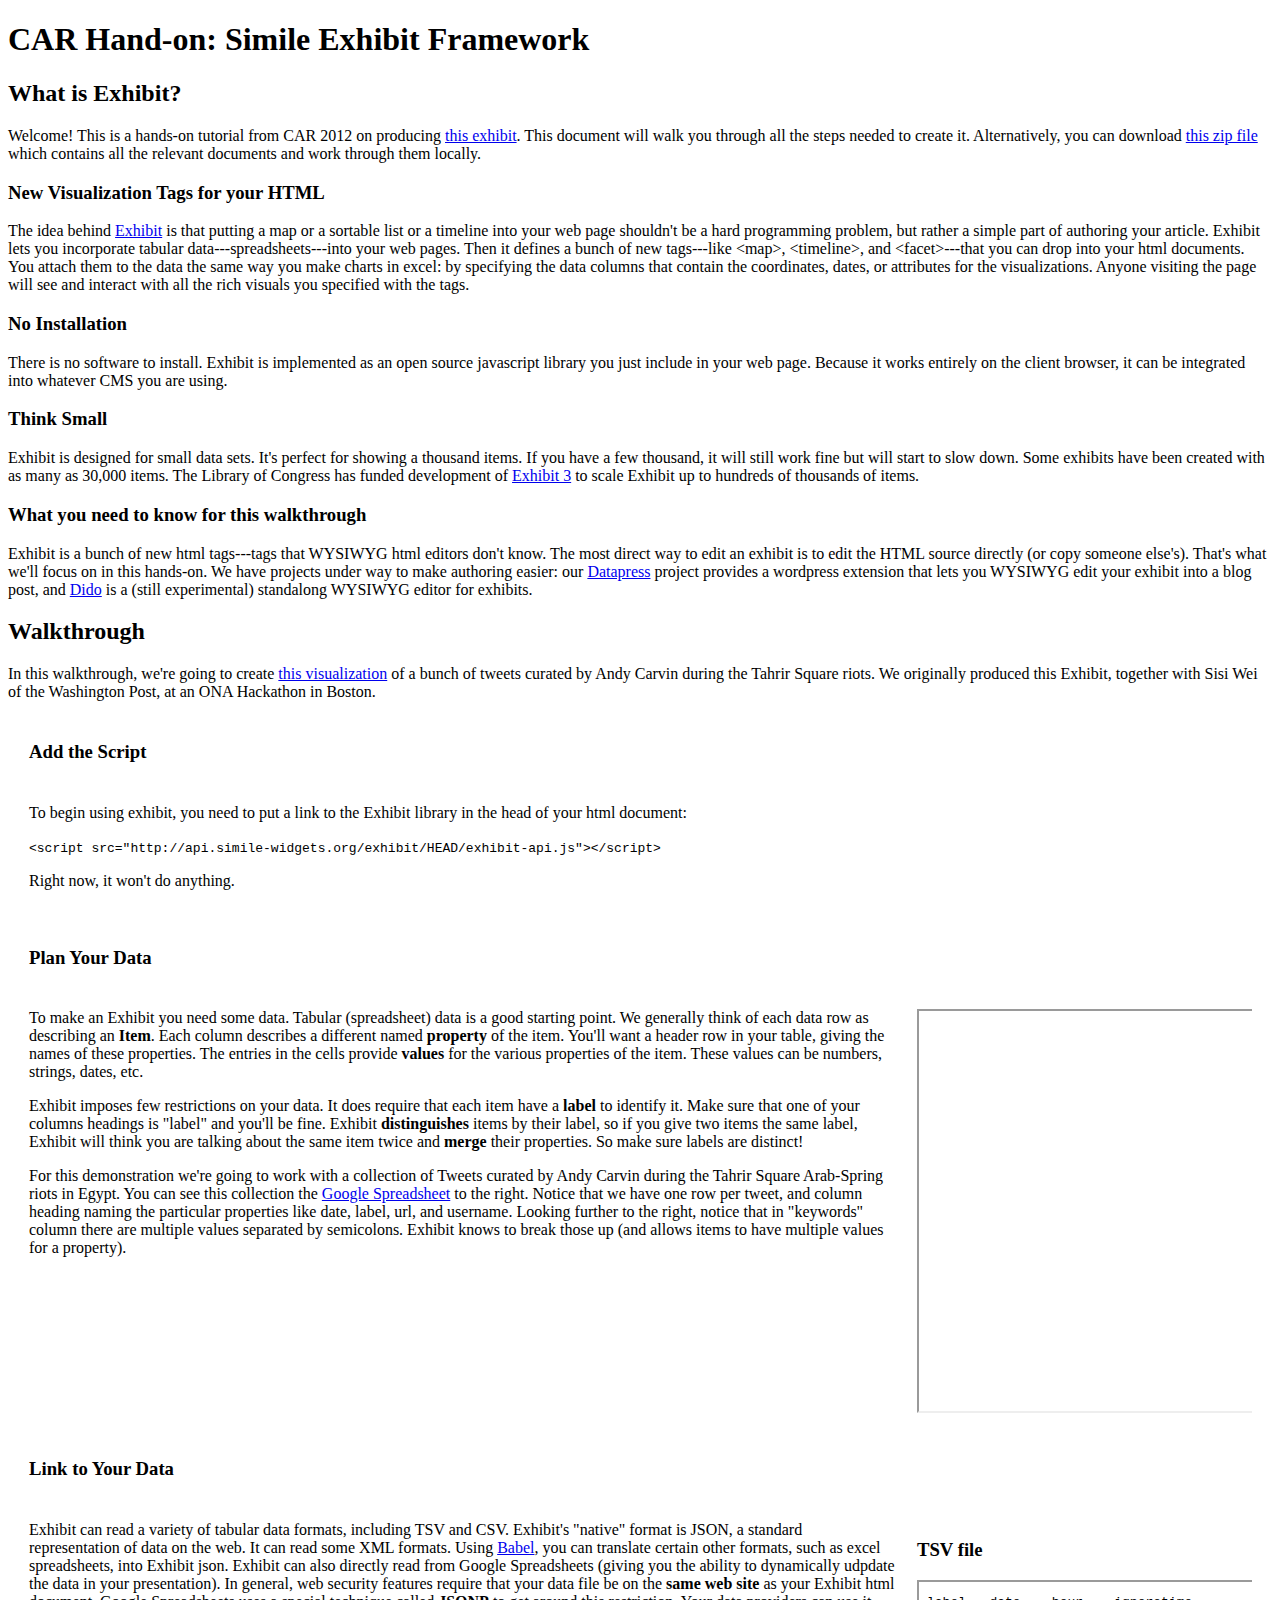
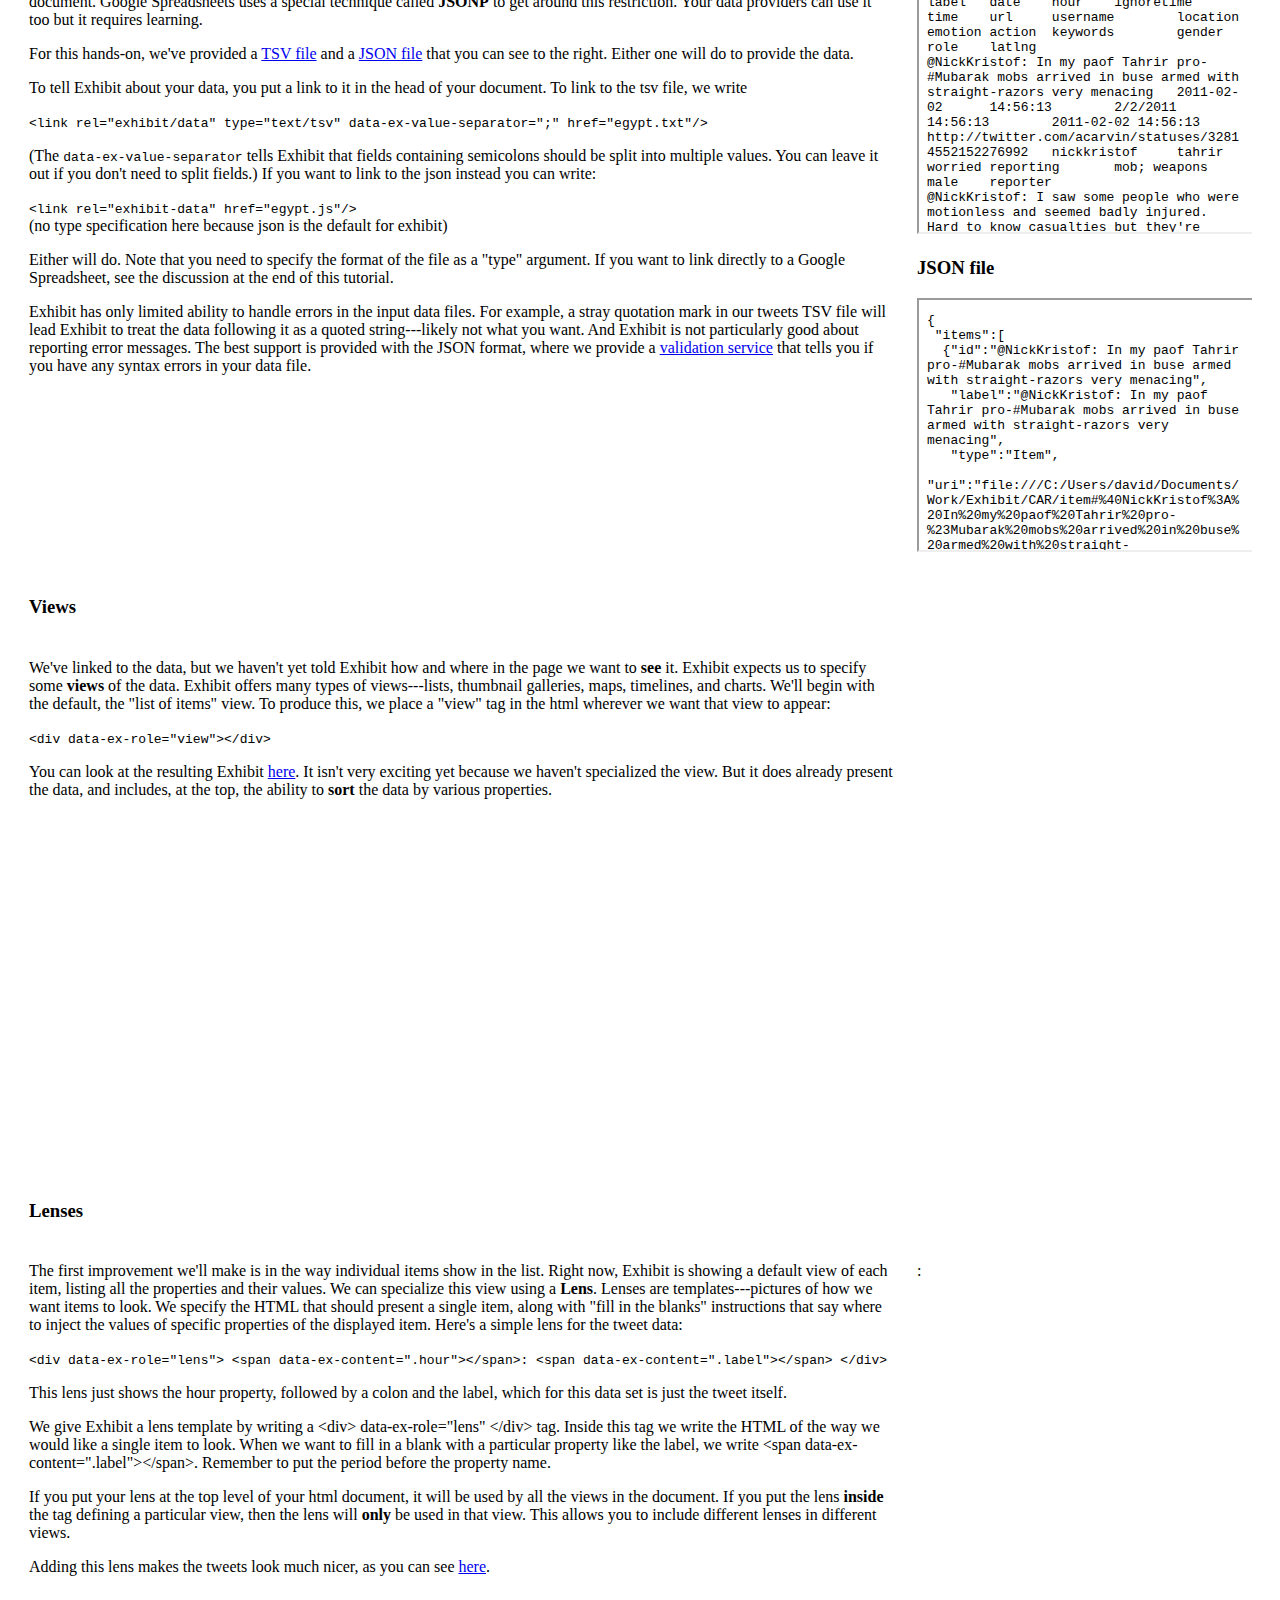
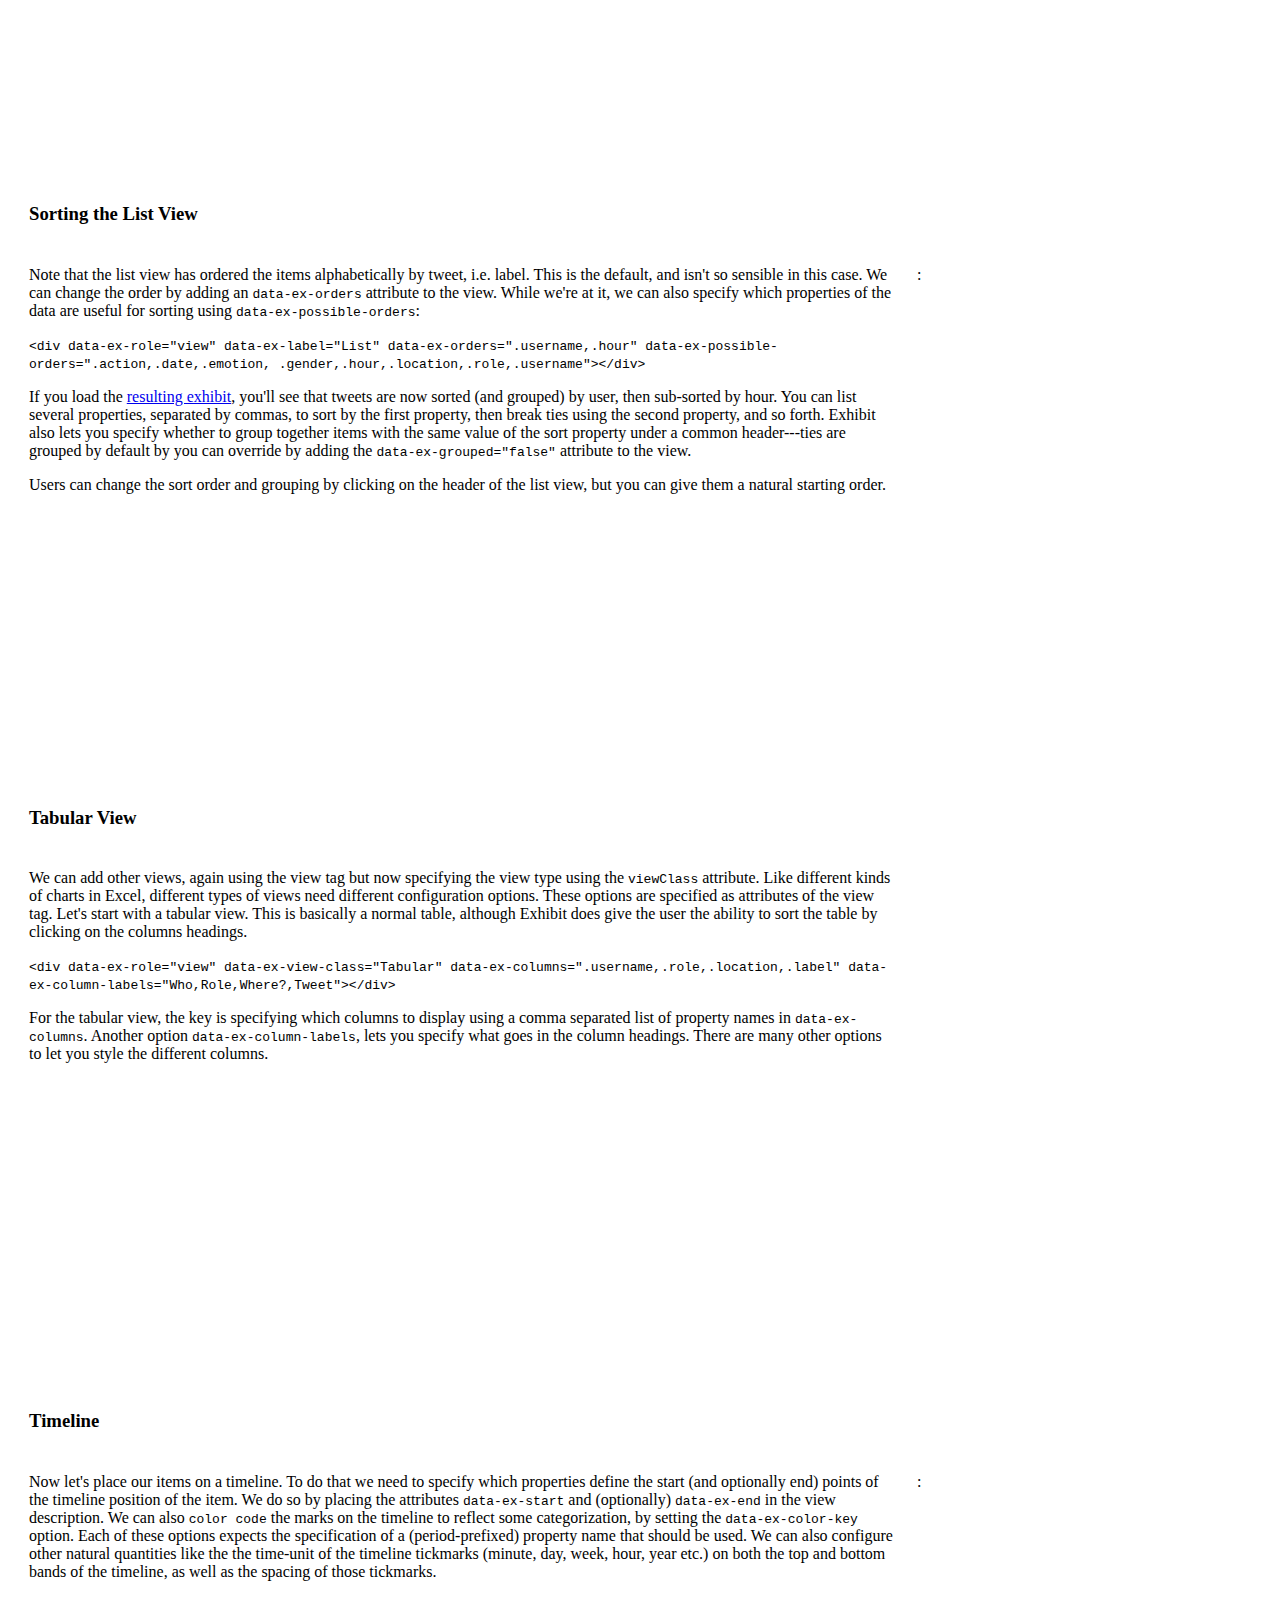
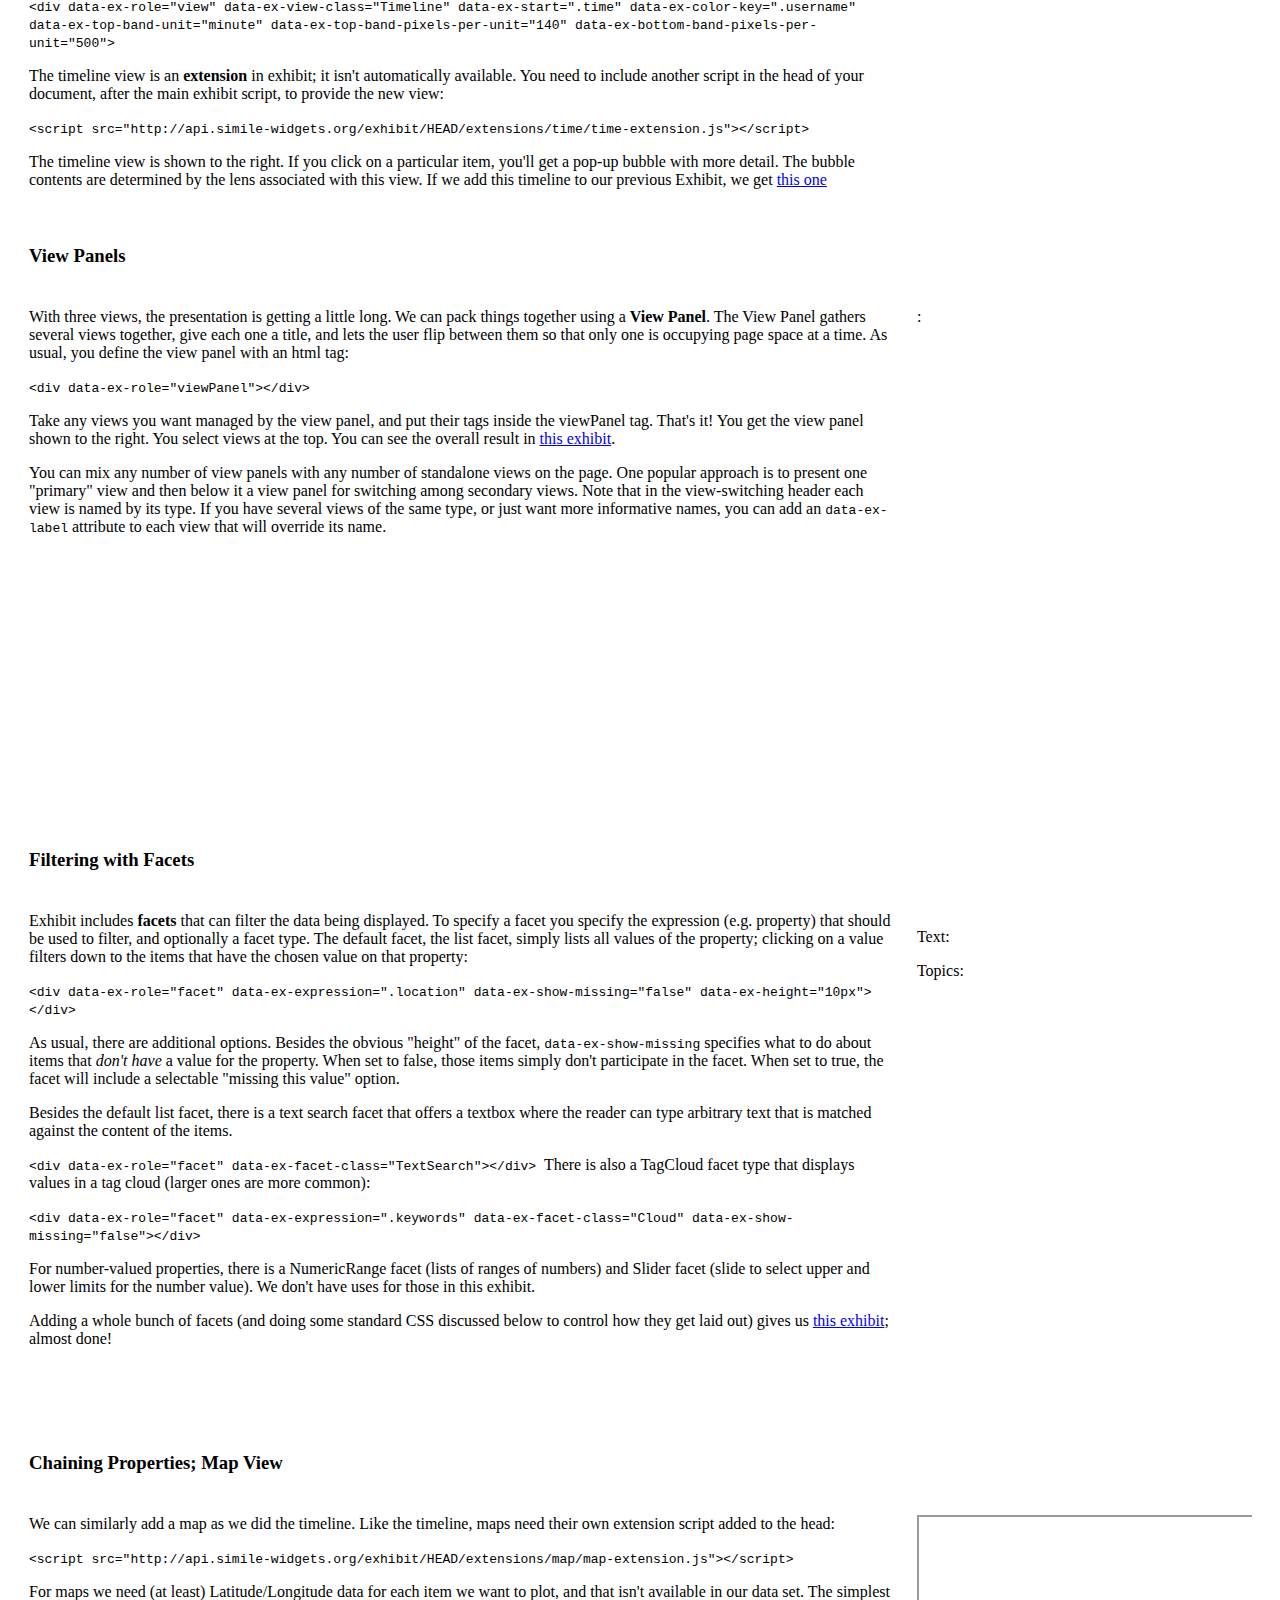
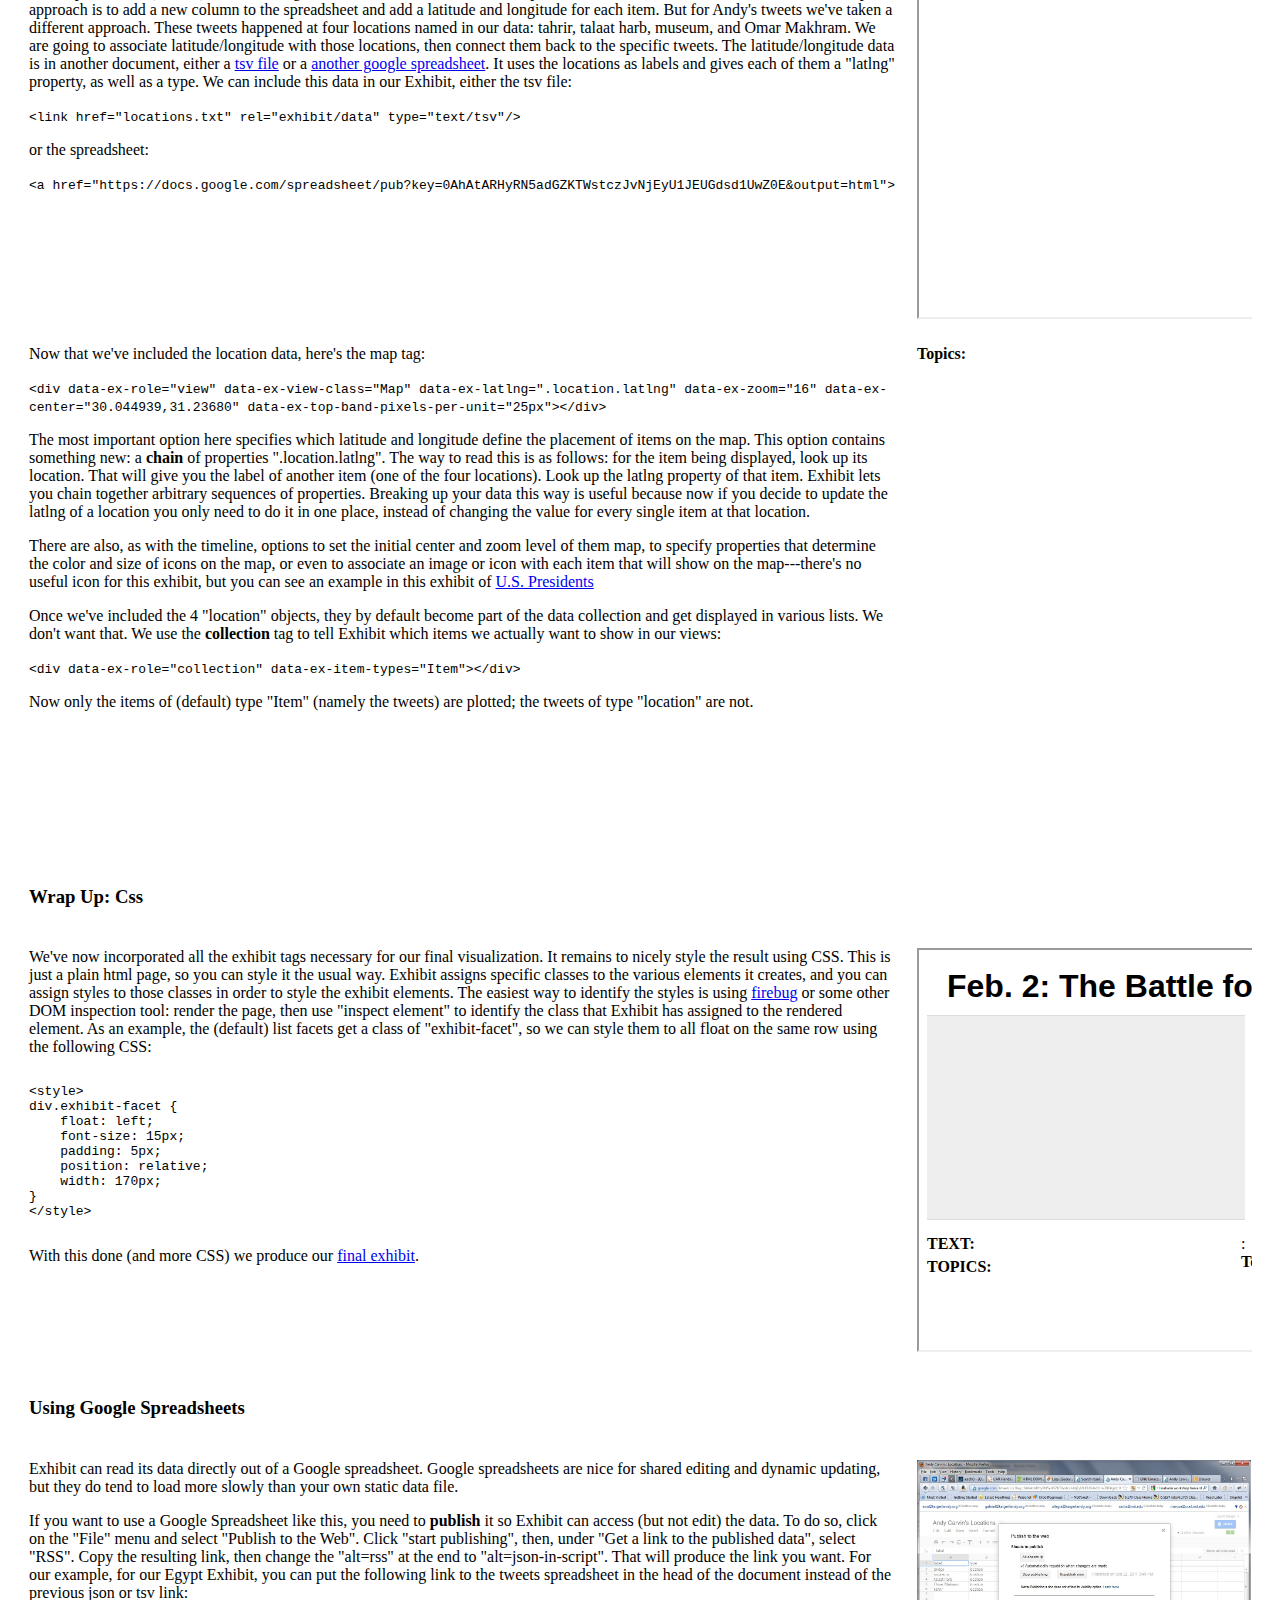
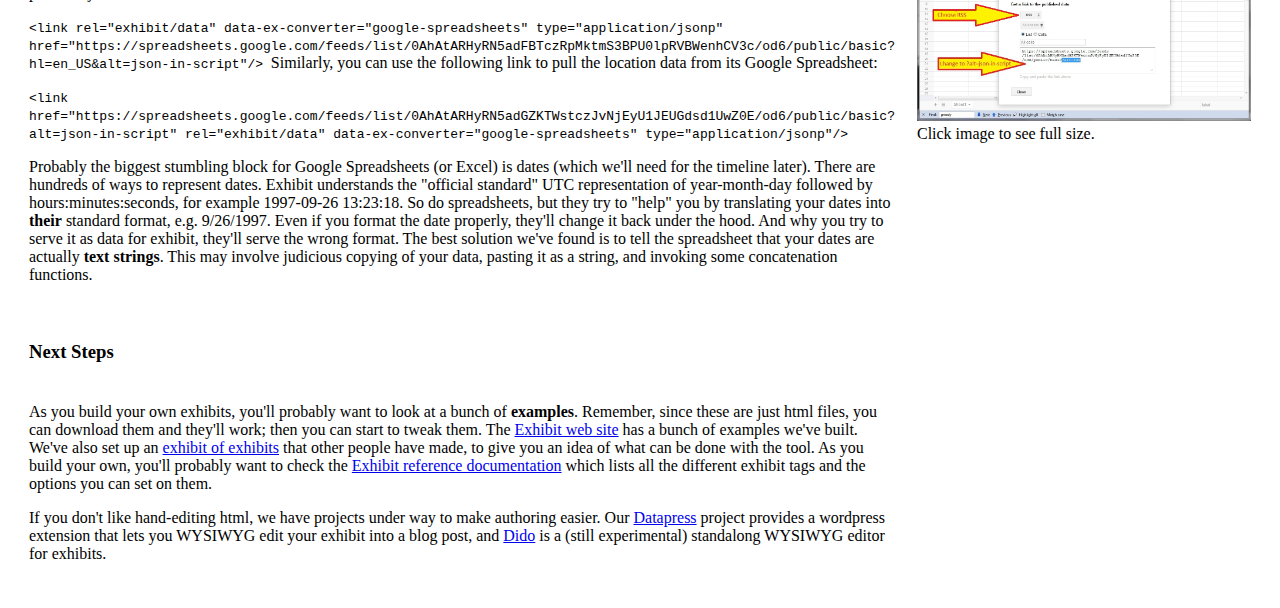
<file: index.html>
<!DOCTYPE html>
<html>
  <head>
    <title>CAR Hands-on: Simile Exhibit Framework</title>
    <meta http-equiv="content-type" content="text/html;charset=UTF-8" />
    <script src="http://api.simile-widgets.org/exhibit/HEAD/exhibit-api.js"></script>
    <link rel="exhibit-extension" href="http://api.simile-widgets.org/exhibit/HEAD/extensions/map/map-extension.js"/>
    <link rel="exhibit-extension" href="http://api.simile-widgets.org/exhibit/HEAD/extensions/time/time-extension.js"/>
    <style>
      table#main { 
      border-spacing: 20px;
      vertical-align: top;
      }
      td.example {
      vertical-align: top;
      overflow: auto;
      width: 75%;
      }
      td.narrative {
      vertical-align: top;
      }
      div.example {
      height: 500px;
      overflow: auto;
      }
      
    </style>

    <link href="egypt.txt" data-ex-value-separator=";" rel="exhibit-data" type="text/tsv"/>

    <link href="locations.txt" rel="exhibit-data" type="text/tsv"/>
  </head>
  <body>
    <H1>CAR Hand-on: Simile Exhibit Framework</H1>
    <h2>
      What is Exhibit?
    </h2>


Welcome!  This is a hands-on tutorial from CAR 2012 on
producing <a href="egypt.html">this exhibit</a>.  This document will
walk you through all the steps needed to create it.  Alternatively,
you can download <a href="hands-on.zip">this zip file</a> which
contains all the relevant documents and work through them locally.


<div data-ex-role="collection" data-ex-item-types="Item"></div>

    <h3>New Visualization Tags for your HTML</h3>

    The idea behind <a href="http://simile-widgets.org/exhibit">Exhibit</a> is that putting a map or a sortable list or a timeline into your web page shouldn't be a hard programming problem, but rather a simple part of authoring your article.  Exhibit lets you incorporate tabular data---spreadsheets---into your web pages.  Then it defines a bunch of new tags---like &lt;map&gt;, &lt;timeline&gt;, and &lt;facet&gt;---that you can drop into your html documents.  You attach them to the data the same way you make charts in excel: by specifying the data columns that contain the coordinates, dates, or attributes for the visualizations.  Anyone visiting the page will see and interact with all the rich visuals you specified with the tags.
    <h3>No Installation</h3>
    There is no software to install.  Exhibit is implemented as an open source javascript library you just include in your web page.  Because it works entirely on the client browser, it can be integrated into whatever CMS you are using.

    <h3>Think Small</h3>
    Exhibit is designed for small data sets.  It's perfect for showing a thousand items.  If you have a few thousand, it will still work fine but will start to slow down.  Some exhibits have been created with as many as 30,000 items.  The Library of Congress has funded development of <a href="http://simile-widgets.org/exhibit3">Exhibit 3</a> to scale Exhibit up to hundreds of thousands of items.  

    <h3>What you need to know for this walkthrough</h3>
    Exhibit is a bunch of new html tags---tags that WYSIWYG html editors don't know.  The most direct way to edit an exhibit is to edit the HTML source directly (or copy someone else's).  That's what we'll focus on in this hands-on.  We have projects under way to make authoring easier: our <a href="http://projects.csail.mit.edu/datapress">Datapress</a> project provides a wordpress extension that lets you WYSIWYG edit your exhibit into a blog post, and <a href="http://projects.csail.mit.edu/exhibit/Dido">Dido</a> is a (still experimental) standalong WYSIWYG editor for exhibits.

    <h2>Walkthrough</h2>

    In this walkthrough, we're going to
    create <a href="egypt.html" target="result">this visualization</a> of a bunch of
    tweets curated by Andy Carvin during the Tahrir Square riots.  We
    originally produced this Exhibit, together with Sisi Wei of the
    Washington Post, at an ONA Hackathon in Boston.

    <table id="main">
      <tr>
	<td>
	  <h3>Add the Script</h3>
	</td>
      </tr>
      <tr>
	<td class="narrative">
	  To begin using exhibit, you need to put a link to the Exhibit library in the head of your html document:
	  <p>
	    <code>
	      &lt;script src=&quot;http://api.simile-widgets.org/exhibit/HEAD/exhibit-api.js&quot;&gt;&lt;/script&gt;
	    </code>
	  <p>
	    Right now, it won't do anything.
	</td>
      </tr>
      
      <tr>
	  <td>  <h3>Plan Your Data</h3> </td>
      </tr>

      <tr>
	<td  class="narrative">
	  <div class="narrative">
	    To make an Exhibit you need some data.  Tabular 	    (spreadsheet) data is a good starting point.  We generally think of 	    each data row as describing an <b>Item</b>.   Each column describes a 	    different named <b>property</b> of the item.  You'll want a header row 	    in your table, giving the names of these properties.  The entries in 	    the cells provide <b>values</b> for the various properties of the 	    item.  These values can be numbers, strings, dates, etc.  
	    <p>
	      Exhibit imposes few restrictions on your data.  It does 	      require that each item have a <b>label</b> to identify it. Make sure 	      that one of your columns headings is "label" and you'll be fine.  	      Exhibit <b>distinguishes</b> items by their label, so if you give two 	      items the same label, Exhibit will think you are talking about the 	      same item twice and <b>merge</b> their properties.  So make sure 	      labels are distinct!
	    <p>
	      For this demonstration we're going to work with a 	      collection of Tweets curated by Andy Carvin during the Tahrir Square 	      Arab-Spring riots in Egypt.  You can see this collection the 	      <a href="https://docs.google.com/spreadsheet/pub?key=0AhAtARHyRN5adFBTczRpMktmS3BPU0lpRVBWenhCV3c&output=html">Google 		Spreadsheet</a> to the right.  Notice that we have one row per tweet, 	      and column heading naming the particular properties like date, label, 	      url, and username.  Looking further to the right, notice that in 	      "keywords" column there are multiple values separated by semicolons.  	      Exhibit knows to break those up (and allows items to have multiple 	      values for a property).
	  </div>
	<td class="example">
	  <iframe src="https://docs.google.com/spreadsheet/pub?key=0AhAtARHyRN5adFBTczRpMktmS3BPU0lpRVBWenhCV3c&output=html" width="100%" height="400px" style="overflow:auto"></iframe>

</tr>
<tr>
<td><h3>Link to Your Data</h3></td>
</tr>
<tr>
<td  class="narrative">
	    Exhibit can read a variety of tabular data formats, including TSV and CSV.  Exhibit's "native" format is JSON, a standard representation of data on the web.  It can read some XML formats.  Using <a href="http://service.simile-widgets.org/babel">Babel</a>, you can translate certain other formats, such as excel spreadsheets, into Exhibit json.   Exhibit can also directly read from Google Spreadsheets (giving you the ability to dynamically udpdate the data in your presentation).  In general, web security features require that your data file be on the <b>same web site</b> as your Exhibit html document.  Google Spreadsheets uses a special technique called <b>JSONP</b> to get around this restriction.  Your data providers can use it too but it requires learning.
<p>
For this hands-on, we've provided a <a href="egypt.txt">TSV file</a> and a <a href="egypt.js">JSON file</a> that you can see to the right.  Either one will do to provide the data.
<p>
	    To tell Exhibit about your data, you put a link to it in the head of your document.  To link to the tsv file, we write
<p>
<code>
	      &lt;link rel=&quot;exhibit/data&quot; type=&quot;text/tsv&quot;  data-ex-value-separator=";" href=&quot;egypt.txt&quot;/&gt;
</code>
<p>
(The <code>data-ex-value-separator</code> tells Exhibit that fields
containing semicolons should be split into multiple values.  You can
leave it out if you don't need to split fields.)  If you want to link
to the json instead you can write:
<p>
<code>
	      &lt;link rel=&quot;exhibit-data&quot; href=&quot;egypt.js&quot;/&gt;<br>
</code>
(no type specification here because json is the default for exhibit)
	  <p>
	    Either will do.  Note that you need to specify the format of the file as a "type" argument.  If you want to link directly to a Google Spreadsheet, see the discussion at the end of this tutorial. 
<p>
Exhibit has only limited ability to handle errors in the input data files.  For example, a stray quotation mark in our tweets TSV file will lead Exhibit to treat the data following it as a quoted string---likely not what you want.  And Exhibit is not particularly good about reporting error messages.  The best support is provided with the JSON format, where we provide a <a href="http://service.simile-widgets.org/babel/validator">validation service</a> that tells you if you have any syntax errors in your data file.

<td class="example">
	  <h3>TSV file</h3>
	  <iframe src="egypt.txt" width="100%" height="250px" style="overflow:auto"></iframe>
	  <h3>JSON file</h3>
	  <iframe src="egypt.js" width="100%" height="250px" style="overflow:auto"></iframe>
	</td>
	    </tr>

      <tr>
	<td>
	  <h3>Views</h3>
	</td>
      </tr>

      <tr>
	<td  class="narrative">
	  We've linked to the data, but we haven't yet told Exhibit how and where in the page we want to <b>see</b> it.  Exhibit expects us to specify some <b>views</b> of the data.  Exhibit offers many types of views---lists, thumbnail galleries, maps, timelines, and charts. We'll begin with the default, the "list of items" view.  To produce this, we place a "view" tag in the html wherever we want that view to appear:
	  <p>
	    <code>
	      &lt;div data-ex-role=&quot;view&quot;&gt;&lt;/div&gt;
	    </code>
	  <p>
	    You can look at the resulting Exhibit <a href="egypt0.html" target="result">here</a>.  It isn't very exciting yet because we haven't specialized the view.  But it does already present the data, and includes, at the top, the ability to <b>sort</b> the data by various properties.  
	</td>
	<td class="example">
	  <div class="example">
	    <div data-ex-role="view"></div>
	  </div>
	</td>
      </tr>

      <tr>
	<td><h3>Lenses</h3></td>
      </tr>

      <tr>
	<td  class="narrative">
	  The first improvement we'll make is in the way individual items show in the list.  Right now, Exhibit is showing a default view of each item, listing all the properties and their values.  We can specialize this view using a <b>Lens</b>.  Lenses are templates---pictures of how we want items to look.  We specify the HTML that should present a single item, along with "fill in the blanks" instructions that say where to inject the values of specific properties of the displayed item.  Here's a simple lens for the tweet data:
	  <p>
	    <code>
	      &lt;div data-ex-role=&quot;lens&quot;&gt;
	      &lt;span data-ex-content=&quot;.hour&quot;&gt;&lt;/span&gt;: 
	      &lt;span data-ex-content=&quot;.label&quot;&gt;&lt;/span&gt;
	      &lt;/div&gt;
	    </code>

	  <p>
	    This lens just shows the hour property, followed by a colon and the label, which for this data set is just the tweet itself.

	  <p>
	    We give Exhibit a lens template by writing a &lt;div&gt; data-ex-role="lens" &lt;/div&gt; tag.  Inside this tag we write the HTML of the way we would like a single item to look.  When we want to fill in a blank with a particular property like the label, we write &lt;span data-ex-content=".label"&gt;&lt;/span&gt;.  Remember to put the period before the property name.  
<p>
If you put your lens at the top level of your html document, it will be used by all the views in the document.  If you put the lens <b>inside</b> the tag defining a particular view, then the lens will <b>only</b> be used in that view.  This allows you to include different lenses in different views.

	  <p>
	    Adding this lens makes the tweets look much nicer, as you can see <a href="egypt1.html" target="result">here</a>.

	</td>
	<td class="example">

	  <div class="example">
	    <div data-ex-role="view">
	      <div data-ex-role="lens">
		<span data-ex-content=".hour"></span>: <span data-ex-content=".label"></span>
	      </div>
	    </div>
	  </div>
	</td>
      </tr>

      <tr>
	<td><h3>Sorting the List View</h3></td>
      </tr>

      <tr>
	<td  class="narrative">
	  Note that the list view has ordered the items alphabetically
	  by tweet, i.e. label.  This is the default, and isn't so sensible in this case.  We can change the order by adding an <code>data-ex-orders</code> attribute to the view.  While we're at it, we can also specify which properties of the data are useful for sorting using <code>data-ex-possible-orders</code>:
	  <p>

	    <code>
	      &lt;div data-ex-role=&quot;view&quot; data-ex-label=&quot;List&quot;
	      data-ex-orders=&quot;.username,.hour&quot;
	      data-ex-possible-orders=&quot;.action,.date,.emotion, .gender,.hour,.location,.role,.username&quot;&gt;&lt;/div&gt;
	    </code>

	  <p>
	    If you load the <a href="egypt2.html" target="result">resulting exhibit</a>, you'll see that tweets are now sorted (and grouped) by user, then sub-sorted by hour.  You can list several properties, separated by commas, to sort by the first property, then break ties using the second property, and so forth.  Exhibit also lets you specify whether to group together items with the same value of the sort property under a common header---ties are grouped by default by you can override by adding the <code>data-ex-grouped="false"</code> attribute to the view.
	  <p>
	    Users can change the sort order and grouping by clicking on the header of the list view, but you can give them a natural starting order.
	</td>
	<td class="example">
	  <div class="example">
	    <div data-ex-role="view" data-ex-orders=".username,.hour" 	 data-ex-possible-orders=".action,.date,.emotion,.gender,.hour,.location,.role,.username">
	      <div data-ex-role="lens">
		<span data-ex-content=".hour"></span>: <span data-ex-content=".label"></span>
	      </div>
	    </div>
	  </div>
	</td>
      </tr>

      <tr>
	<td>
	  <h3>Tabular View</h3></td>
      </tr>

      <tr>
	<td  class="narrative">
	  We can add other views, again using the view tag but now specifying the view type using the <code>viewClass</code> attribute.  Like different kinds of charts in Excel, different types of views need different configuration options.  These options are specified as attributes of the view tag.  Let's start with a tabular view.  This is basically a normal table, although Exhibit does give the user the ability to sort the table by clicking on the columns headings.
	  <p>
	    <code>
	      &lt;div data-ex-role=&quot;view&quot; data-ex-view-class=&quot;Tabular&quot; data-ex-columns=&quot;.username,.role,.location,.label&quot
 data-ex-column-labels="Who,Role,Where?,Tweet"&gt;&lt;/div&gt;
	    </code>
<p>
For the tabular view, the key is specifying which columns to display using a comma separated list of property names in <code>data-ex-columns</code>.  Another option <code>data-ex-column-labels</code>, lets you specify what goes in the column headings.  There are many other options to let you style the different columns.
	</td>
	<td class="example">
	  <div class="example">
	    <div data-ex-role="view" data-ex-label="Table" data-ex-view-class="Tabular" data-ex-columns=".username,.role,.location,.label" data-ex-column-labels="Who,Role,Where?,Tweet"></div>
	  </div>
	</td>
      </tr>
      <tr>
	<td>
	  <h3>Timeline</h3></td>
      </tr>

      <tr>
	<td  class="narrative">
  Now let's place our items on a timeline.  To do that we need to specify which properties define the start (and optionally end) points of the  timeline position of the item.  We do so by placing the attributes <code>data-ex-start</code> and (optionally) <code>data-ex-end</code> in the view description.  We can also <code>color code</code> the marks on the timeline to reflect some categorization, by setting the <code>data-ex-color-key</code> option.  Each of these options expects the specification of a (period-prefixed) property name that should be used.  We can also configure other natural quantities like the the time-unit of the timeline tickmarks (minute, day, week, hour, year etc.) on both the top and bottom bands of the timeline, as well as the spacing of those tickmarks.  
	  <p>
	    <code>
	  &lt;div data-ex-role=&quot;view&quot; data-ex-view-class=&quot;Timeline&quot; data-ex-start=&quot;.time&quot; data-ex-color-key=&quot;.username&quot; data-ex-top-band-unit=&quot;minute&quot; data-ex-top-band-pixels-per-unit=&quot;140&quot; data-ex-bottom-band-pixels-per-unit=&quot;500&quot;&gt;
	    </code>

	  <p>
	    The timeline view is an <b>extension</b> in exhibit; it isn't automatically available.  You need to include another script in the head of your document, after the main exhibit script, to provide the new view:
	  <p>
	    <code>
	      &lt;script src=&quot;http://api.simile-widgets.org/exhibit/HEAD/extensions/time/time-extension.js&quot;&gt;&lt;/script&gt;
	    </code>

	  <p>
	    The timeline view is shown to the right.  If you click on a particular item, you'll get a pop-up bubble with more detail.  The bubble contents are determined by the lens associated with this view.

	    If we add this timeline to our previous Exhibit, we get <a href="egypt3.html">this one</a>
	</td>
	<td class="example">

	  <div data-ex-role="view" data-ex-view-class="Timeline" data-ex-start=".time" data-ex-color-key=".username" data-ex-top-band-unit="minute" data-ex-top-band-pixels-per-unit="140" data-ex-bottom-band-pixels-per-unit="500">
	    <div data-ex-role="lens">
	      <span data-ex-content=".hour"></span>: <span data-ex-content=".label"></span>
	    </div>
	  </div>
	</td>
      </tr>

      <tr>
	<td>
	  <h3>View Panels</h3></td>
      </tr>

      <tr>
	<td  class="narrative">
	  With three views, the presentation is getting a little long.  We can pack things together using a <b>View Panel</b>.  The View Panel gathers several views together, give each one a title, and lets the user flip between them so that only one is occupying page space at a time.  As usual, you define the view panel with an html tag:
	  <p>
	    <code>
	      &lt;div data-ex-role=&quot;viewPanel&quot;&gt;&lt;/div&gt;
	    </code>

	  <p>
	    Take any views you want managed by the view panel, and put their tags inside the viewPanel tag.   That's it!  You get the view panel shown to the right.  You select views at the top.    You can see the overall result in <a href="egypt4.html" target="result">this exhibit</a>.  
	  <p>
	    You can mix any number of view panels with any number of standalone views on the page.  One popular approach is to present one "primary" view and then below it a view panel for switching among secondary views.  Note that in the view-switching header each view is named by its type.  If you have several views of the same type, or just want more informative names, you can add an <code>data-ex-label</code> attribute to each view that will override its name.
	</td>
	<td class="example">
	  <div class="example">

	    <div data-ex-role="viewPanel">
		<div data-ex-role="lens">
		  <span data-ex-content=".hour"></span>: <span data-ex-content=".label"></span>
		</div>
	      <div data-ex-role="view" data-ex-view-class="Timeline" 	 data-ex-start=".time" data-ex-color-key=".username"  data-ex-time-line-height="350" data-ex-top-band-pixels-per-unit="150" 	 data-ex-bottom-band-pixels-per-unit="400"></div>
	      <div data-ex-role="view" data-ex-label="List" 	 data-ex-orders=".hour" 	 data-ex-possible-orders=".action,.data,.emotion,.gender,.hour,.location,.role,.username">
	      </div>
	      <div data-ex-role="view" data-ex-label="Table" data-ex-view-class="Tabular" data-ex-columns=".username,.role,.location,.label" data-ex-column-labels="Who,Role,Where?,Tweet"></div>
	    </div>
	  </div>
	</td>
      </tr>

      <tr>
	<td>
	  <h3>Filtering with Facets</h3>
      </tr>

      <tr>
	<td  class="narrative">
	  Exhibit includes <b>facets</b> that can filter the data being displayed.  To specify a facet you specify the expression (e.g. property) that should be used to filter, and optionally a facet type.  The default facet, the list facet, simply lists all values of the property; clicking on a value filters down to the items that have the chosen value on that property:
	  <p>
	    <code>
	      &lt;div data-ex-role=&quot;facet&quot; data-ex-expression=&quot;.location&quot; data-ex-show-missing=&quot;false&quot; data-ex-height=&quot;10px&quot;&gt;&lt;/div&gt;
	    </code>
<p>
	    As usual, there are additional options.  Besides the obvious "height" of the facet, <code>data-ex-show-missing</code> specifies what to do about items that <i>don't have</i> a value for the property. When set to false, those items simply don't participate in the facet.  When set to true, the facet will include a selectable "missing this value" option.
	  <p>
	    Besides the default list facet, there is a text search facet that offers a textbox where the reader can type arbitrary text that is matched against the content of the items.
	  <p>
	    <code>
	      &lt;div data-ex-role=&quot;facet&quot; data-ex-facet-class=&quot;TextSearch&quot;&gt;&lt;/div&gt;
	    </code>
	    There is also a TagCloud facet type that displays values in a tag cloud (larger ones are more common):
	  <p>
	    <code>
	      &lt;div data-ex-role=&quot;facet&quot; data-ex-expression=&quot;.keywords&quot; data-ex-facet-class=&quot;Cloud&quot; data-ex-show-missing=&quot;false&quot;&gt;&lt;/div&gt;
	    </code>
	  <p>
	    For number-valued properties, there is a NumericRange facet (lists of ranges of numbers) and Slider facet (slide to select upper and lower limits for the number value).  We don't have uses for those in this exhibit.

	    <p>
	      Adding a whole bunch of facets (and doing some standard CSS discussed below to control how they get laid out) gives us <a href="egypt5.html" target="result">this exhibit</a>; almost done!
	    <td class="example">
	      <div class="example">
		<div data-ex-role="facet" data-ex-expression=".location" data-ex-show-missing="false" data-ex-height="150px"></div>
		<p class="topics">Text:</p>
		<div data-ex-role="facet" data-ex-facet-class="TextSearch"></div>
		<p class="topics">Topics:</p>
		<div data-ex-role="facet" data-ex-expression=".keywords" data-ex-facet-class="Cloud" data-ex-show-missing="false"></div>
	      </div>
	    </td>
      </tr>

      <tr>
	<td>
	  <h3>Chaining Properties; Map View</h3>
	</td>
      </tr>

      <tr>
	<td  class="narrative">
	  We can similarly add a map as we did the timeline.   Like the timeline, maps need their own extension script added to the head:
	  <p>
	    <code>
	      &lt;script src=&quot;http://api.simile-widgets.org/exhibit/HEAD/extensions/map/map-extension.js&quot;&gt;&lt;/script&gt;
           </code>
<p>
	    For maps we need (at least) Latitude/Longitude data for each item we want to plot, and that isn't available in our data set.  The simplest approach is to add a new column to the spreadsheet and add a latitude and longitude for each item.
	    But for Andy's tweets we've taken a different approach.  These tweets happened at four locations named in our data: tahrir, talaat harb, museum, and Omar Makhram.  We are going to associate latitude/longitude with those locations, then connect them back to the specific tweets.  The latitude/longitude data is in another document, either a <a href="locations.txt">tsv file</a> or a <a href="https://docs.google.com/spreadsheet/pub?key=0AhAtARHyRN5adGZKTWstczJvNjEyU1JEUGdsd1UwZ0E&output=html">another google spreadsheet</a>.  It uses the locations as labels and gives each of them a "latlng" property, as well as a type.  We can include this data in our Exhibit, either the tsv file:
<p>
<code>
   &lt;link href=&quot;locations.txt&quot; rel=&quot;exhibit/data&quot; type=&quot;text/tsv&quot;/&gt;
</code>
            <p>
            or the spreadsheet:
            <p>
            <code>
            &lt;a href=&quot;https://docs.google.com/spreadsheet/pub?key=0AhAtARHyRN5adGZKTWstczJvNjEyU1JEUGdsd1UwZ0E&output=html&quot;&gt;
            </code>
	</td>
	<td class="example">


<iframe src="https://docs.google.com/spreadsheet/pub?key=0AhAtARHyRN5adGZKTWstczJvNjEyU1JEUGdsd1UwZ0E&output=html" width="100%" height="400px" style="overflow:auto"></iframe>

	 
</td>
	    </tr>
      <tr>
	<td  class="narrative">
	 
	    Now that we've included the location data, here's the map tag:
	  <p>
	    <code>
	      &lt;div data-ex-role=&quot;view&quot; data-ex-view-class=&quot;Map&quot; data-ex-latlng=&quot;.location.latlng&quot; data-ex-zoom=&quot;16&quot; data-ex-center=&quot;30.044939,31.23680&quot; data-ex-top-band-pixels-per-unit=&quot;25px&quot;&gt;&lt;/div&gt;
	    </code>
	  <p>
	    The most important option here specifies which latitude and longitude define the placement of items on the map.   This option contains something new: a <b>chain</b> of properties ".location.latlng".  The way to read this is as follows: for the item being displayed, look up its location.  That will give you the label of another item (one of the four locations).  Look up the latlng property of that item.  Exhibit lets you chain together arbitrary sequences of properties.  Breaking up your data this way is useful because now if you decide to update the latlng of a location you only need to do it in one place, instead of changing the value for every single item at that location.

	  <p>
	    There are also, as with the timeline, options to set the initial center and zoom level of them map, to specify properties that determine the color and size of icons on the map, or even to associate an image or icon with each item that will show on the map---there's no useful icon for this exhibit, but you can see an example in this exhibit of <a href="http://simile-widgets.org/exhibit/examples/presidents/presidents.html">U.S. Presidents</a>

	  <p>
	    Once we've included the 4 "location" objects, they by default become part of the data collection and get displayed in various lists.  We don't want that.  We use the <b>collection</b> tag to tell Exhibit which items we actually want to show in our views:
	  <p>
	    <code>
	      &lt;div data-ex-role=&quot;collection&quot; data-ex-item-types=&quot;Item&quot;&gt;&lt;/div&gt;
	    </code>
	    <p>
	      Now only the items of (default) type "Item" (namely the tweets) are plotted; the tweets of type "location" are not.
	</td>
	<td class="example">
	  <div class="example">
	    <div data-ex-role="view" data-ex-view-class="Map" data-ex-latlng=".location.latlng" data-ex-zoom="16" data-ex-center="30.044939,31.23680" >
	      <div data-ex-role="lens">
		<a class="hoverOver" data-ex-href-content=".url"><div data-ex-content=".label"></div></a>
		<b>Topics:</b> <span data-ex-content=".keywords"></span>
		<br/><br/>
	      </div>
	    </div>

	  </div>
	</td>


      </tr>

      <tr>
	<td>
	  <h3>Wrap Up: Css</h3></td>
      </tr>

      <tr>
	<td  class="narrative">
	  We've now incorporated all the exhibit tags necessary for our final visualization.  It remains to nicely style the result using CSS.  This is just a plain html page, so you can style it the usual way.  Exhibit assigns specific classes to the various elements it creates, and you can assign styles to those classes in order to style the exhibit elements.  The easiest way to identify the styles is using <a href="http://www.getfirebug.com">firebug</a> or some other DOM inspection tool: render the page, then use "inspect element" to identify the class that Exhibit has assigned to the rendered element.  As an example, the (default) list facets get a class of "exhibit-facet", so we can style them to all float on the same row using the following CSS:
<pre>
<code>
&lt;style&gt;
div.exhibit-facet {
    float: left;
    font-size: 15px;
    padding: 5px;
    position: relative;
    width: 170px;
}
&lt;/style&gt;
</code>
</pre>
With this done (and more CSS) we produce our <a href="egypt.html" target="result">final exhibit</a>.

	</td>
<td class="example">
<iframe width="100%" height="400px" src="egypt.html"></iframe>
</td>
      </tr>
<tr>
<td><h3>Using Google Spreadsheets</h3></td>
</tr>
<tr>
<td  class="narrative">

	    Exhibit can read its data directly out of a Google spreadsheet.  Google spreadsheets are nice for shared editing and dynamic updating, but they do tend to load more slowly than your own static data file.  
<p>
	    If you want to use a Google Spreadsheet like this, you need to <b>publish</b> it so Exhibit can access (but not edit) the data.  To do so, click on the "File" menu and select "Publish to the Web".  Click "start publishing", then, under "Get a link to the published data", select "RSS".  Copy the resulting link, then change the "alt=rss" at the end to "alt=json-in-script".  That will produce the link you want.  For our example, for our Egypt Exhibit, you can put the following link to the tweets spreadsheet in the head of the document instead of the previous json or tsv link:
	  <p>
	    <code>
	      &lt;link rel=&quot;exhibit/data&quot; data-ex-converter=&quot;google-spreadsheets&quot; type=&quot;application/jsonp&quot;<br> href=&quot;https://spreadsheets.google.com/feeds/list/0AhAtARHyRN5adFBTczRpMktmS3BPU0lpRVBWenhCV3c/od6/public/basic?hl=en_US&amp;alt=json-in-script&quot;/&gt;
	    </code>
Similarly, you can use the following link to pull the location data from its Google Spreadsheet:
	  <p>
	    <code>
	      &lt;link href=&quot;https://spreadsheets.google.com/feeds/list/0AhAtARHyRN5adGZKTWstczJvNjEyU1JEUGdsd1UwZ0E/od6/public/basic?alt=json-in-script&quot; rel=&quot;exhibit/data&quot; data-ex-converter=&quot;google-spreadsheets&quot; type=&quot;application/jsonp&quot;/&gt;
	    </code>
	  <p>
	    Probably the biggest stumbling block for Google Spreadsheets (or Excel) is dates (which we'll need for the timeline later).  There are hundreds of ways to represent dates.  Exhibit understands the "official standard" UTC representation of year-month-day followed by hours:minutes:seconds, for example 1997-09-26 13:23:18.  So do spreadsheets, but they try to "help" you by translating your dates into <b>their</b> standard format, e.g. 9/26/1997.  Even if you format the date properly, they'll change it back under the hood.  And why you try to serve it as data for exhibit, they'll serve the wrong format.  The best solution we've found is to tell the spreadsheet that your dates are actually <b>text strings</b>.  This may involve judicious copying of your data, pasting it as a string, and invoking some concatenation functions.  
	</td>
	<td class="example">
	  <a href="publishing-spreadsheet.jpg" targer="result"><img src="publishing-spreadsheet.jpg" width="100%"></a>
<div>Click image to see full size.</div>
	  </td>

      </tr>

      <tr>
	<td>
	  <h3>Next Steps</h3>
	</td>
      </tr>
      
      <tr>
	<td class="narrative">
	  As you build your own exhibits, you'll probably want to look at a bunch of <b>examples</b>.  Remember, since these are just html files, you can download them and they'll work; then you can start to tweak them.  The <a href="http://simile-widgets.org/exhibit">Exhibit web site</a> has a bunch of examples we've built.  We've also set up an <a href="http://edwardbenson.com/viz/exhibits.html">exhibit of exhibits</a> that other people have made, to give you an idea of what can be done with the tool.  As you build your own, you'll probably want to check the <a href="http://simile-widgets.org/wiki/Reference_Documentation_for_Exhibit">Exhibit reference documentation</a> which lists all the different exhibit tags and the options you can set on them.  

<p>
If you don't like hand-editing html, we have projects under way to make authoring easier. Our <a href="http://projects.csail.mit.edu/datapress">Datapress</a> project provides a wordpress extension that lets you WYSIWYG edit your exhibit into a blog post, and <a href="http://projects.csail.mit.edu/exhibit/Dido">Dido</a> is a (still experimental) standalong WYSIWYG editor for exhibits.
	</td>
	</tr>
    </table>



  </body>
</html>
</file>
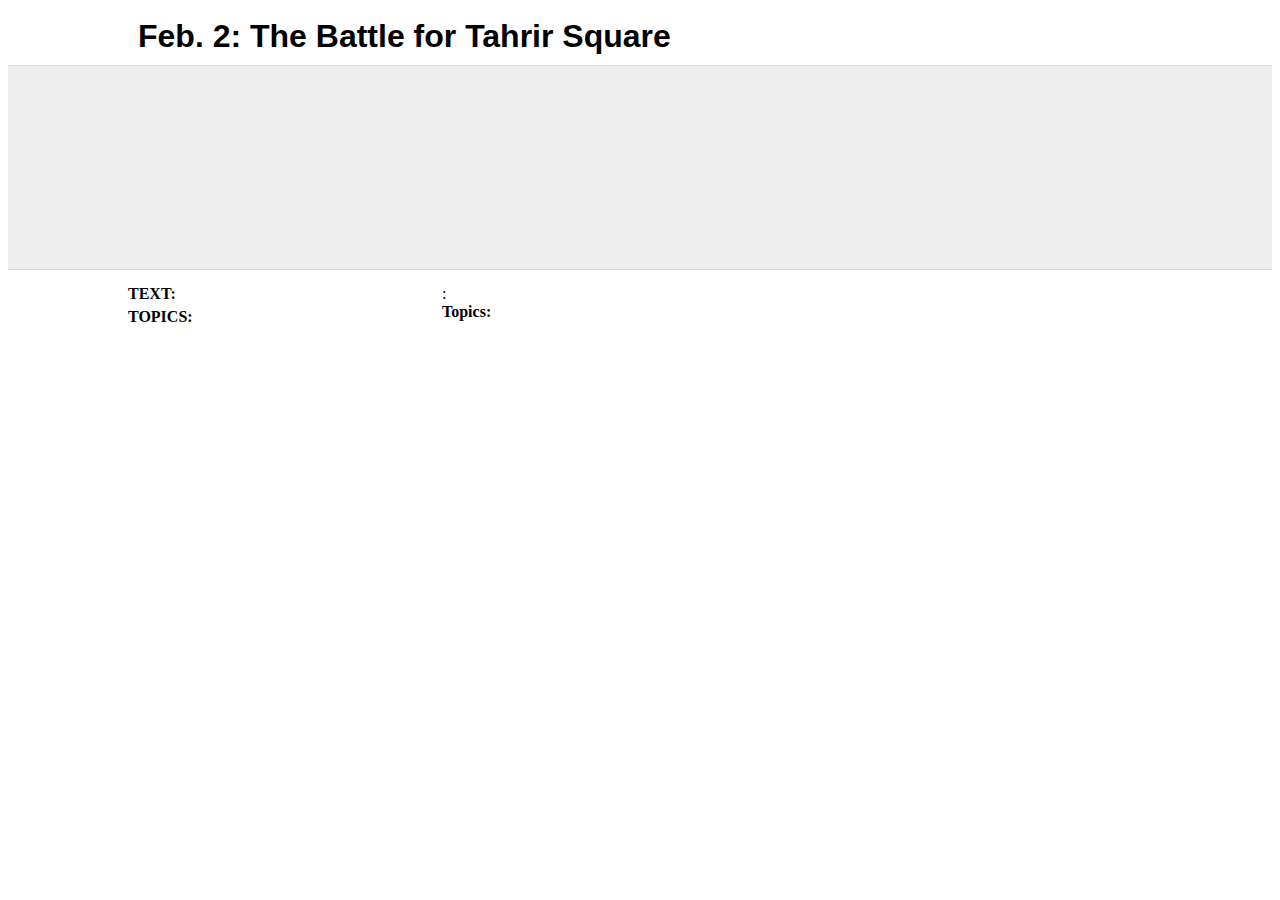
<file: egypt.html>
<html>
  <head>

    <title>Jan. 2: The Battle for Tahrir Square</title>
<!--    <script src="http://api.simile-widgets.org/exhibit/HEAD/exhibit-api.js"></script>
    <link rel="exhibit-extension" href="http://api.simile-widgets.org/exhibit/HEAD/extensions/map/map-extension.js"/>
    <link rel="exhibit-extension" href="http://api.simile-widgets.org/exhibit/HEAD/extensions/time/time-extension.js"/>-->

    <script src="http://people.csail.mit.edu/karger/ExhibitK/api/exhibit-api.js"></script>
    <link rel="exhibit-extension" href="http://people.csail.mit.edu/karger/ExhibitK/api/extensions/map/map-extension.js"/>
    <link rel="exhibit-extension" href="http://people.csail.mit.edu/karger/ExhibitK/api/extensions/time/time-extension.js"/>

    <link href="egypt.txt" data-ex-value-separator=";" rel="exhibit/data" type="text/tsv"/>


    <link href="https://spreadsheets.google.com/feeds/list/0AhAtARHyRN5adGZKTWstczJvNjEyU1JEUGdsd1UwZ0E/od6/public/basic?alt=json-in-script" rel="exhibit/data" data-ex-converter="googleSpreadsheets" type="application/jsonp"/>


    <link href="egypt-styles.css" type="text/css" rel="stylesheet" />

  </head>
  <body>
    <h1>Feb. 2: The Battle for Tahrir Square</h1>
    <!-- <h2></h2> -->

    <div data-ex-role="collection" data-ex-item-types="Item"></div>

    <div data-ex-role="lens">
      <div data-ex-content=".label"></div>
    </div>
    
    <div id="options-wrapper">
      <div id="options">
	<div class="mode" data-ex-role="facet" data-ex-expression=".location" data-ex-show-missing="false" data-ex-height="150px"></div>
	<div class="mode" data-ex-role="facet" data-ex-expression=".gender" data-ex-show-missing="false" data-ex-height="150px"></div>
	<div class="mode" data-ex-role="facet" data-ex-expression=".role" data-ex-show-missing="false" data-ex-height="150px"></div>
	<div class="mode" data-ex-role="facet" data-ex-expression=".username" data-ex-show-missing="false" data-ex-height="150px"></div>
	<div data-ex-role="facet" data-ex-facet-label="action" data-ex-expression=".action" data-ex-show-missing="false" data-ex-height="150px"></div>
	<div data-ex-role="facet" data-ex-expression=".emotion" data-ex-show-missing="false"></div>	
      </div>
    </div>

    <div id="secondRow">
      <div id="cloud">
	<p class="topics">Text:</p>
	<div data-ex-role="facet" data-ex-facet-class="TextSearch"></div>
	<p class="topics">Topics:</p>
	<div data-ex-role="facet" data-ex-expression=".keywords" data-ex-facet-class="Cloud" data-ex-show-missing="false"></div>
      </div>
      <div id="maps">
	<div data-ex-role="viewPanel">
	  <div data-ex-role="view" data-ex-view-class="Timeline" data-ex-start=".time" data-ex-color-key=".username" data-ex-top-band-unit="minute" data-ex-top-band-pixels-per-unit="90" data-ex-bottom-band-pixels-per-unit="400">
	    <div data-ex-role="lens">
	      <span data-ex-content=".hour"></span>: <span data-ex-content=".label"></span>
	    </div>
	  </div>
	  <div data-ex-role="view" data-ex-view-class="Map" data-ex-latlng=".location.latlng" data-ex-zoom="16" data-ex-center="30.044939,31.23680" >
	    <div data-ex-role="lens">
	      <a class="hoverOver" data-ex-href-content=".url"><div data-ex-content=".label"></div></a>
	      <b>Topics:</b> <span data-ex-content=".keywords"></span>
	      <br/><br/>
	    </div>
	  </div>
	  <div data-ex-role="view" data-ex-label="List" data-ex-orders=".hour" data-ex-possible-orders=".action,.date,.emotion,.gender,.hour,.location,.role,.username"></div>
	  <div data-ex-role="view" data-ex-label="Table" data-ex-view-class="Tabular" data-ex-columns=".username,.role,.location,.label"></div>
	</div>
      </div>
    </div>
  </body>
</html>
</file>
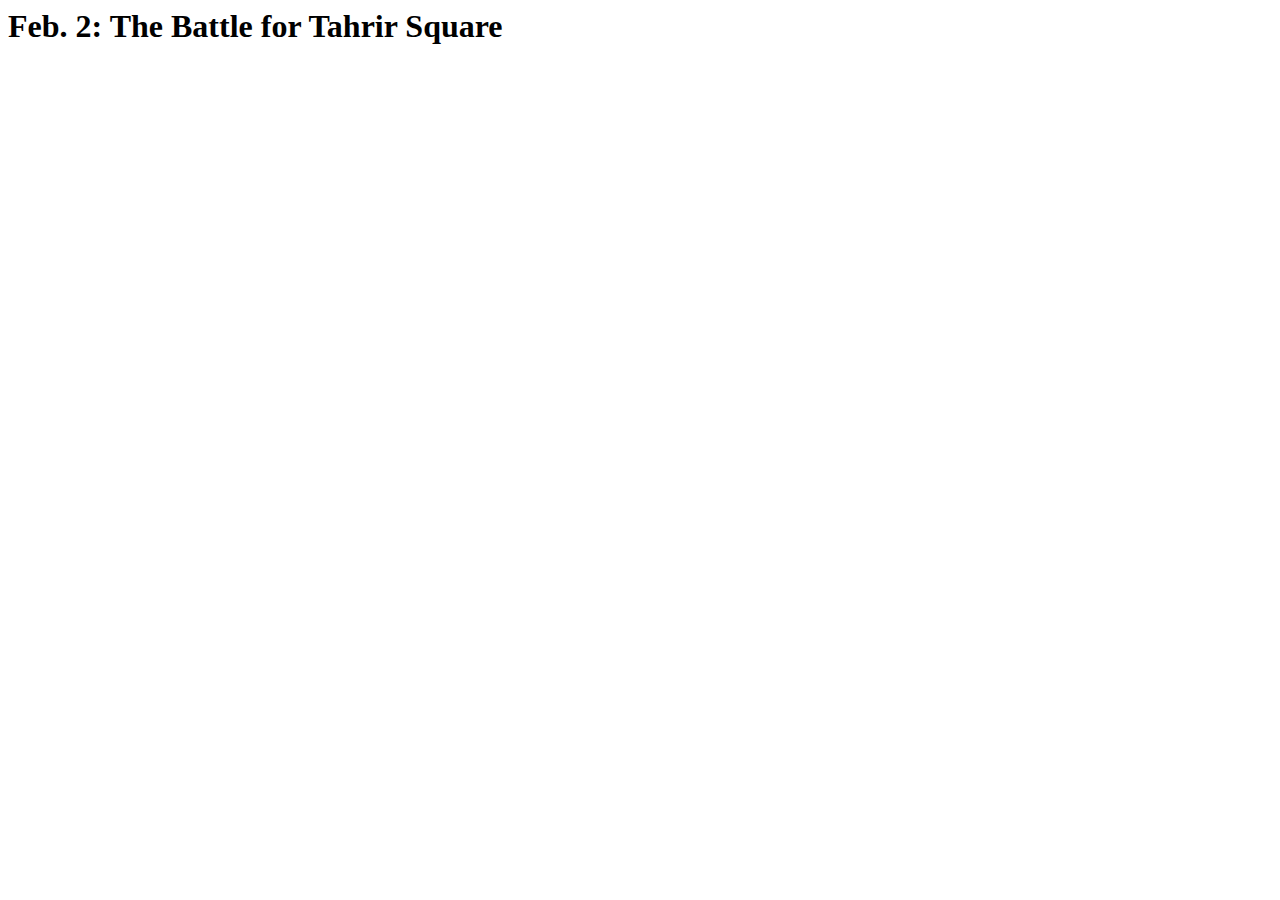
<file: egypt0.html>
<html>
<head>

<title>Jan. 2: The Battle for Tahrir Square</title>
    <script src="http://api.simile-widgets.org/exhibit/HEAD/exhibit-api.js"></script>
    <link rel="exhibit-extension" href="http://api.simile-widgets.org/exhibit/HEAD/extensions/map/map-extension.js"/>
    <link rel="exhibit-extension" href="http://api.simile-widgets.org/exhibit/HEAD/extensions/time/time-extension.js"/>

<link rel="exhibit/data" data-ex-converter="googleSpreadsheets" type="application/jsonp" href="https://spreadsheets.google.com/feeds/list/0AhAtARHyRN5adFBTczRpMktmS3BPU0lpRVBWenhCV3c/od6/public/basic?hl=en_US&alt=json-in-script"/>

</head>
<body>
<h1>Feb. 2: The Battle for Tahrir Square</h1>
<!-- <h2></h2> -->
<div data-ex-role="view" data-ex-label="List"></div>
</body>
</file>
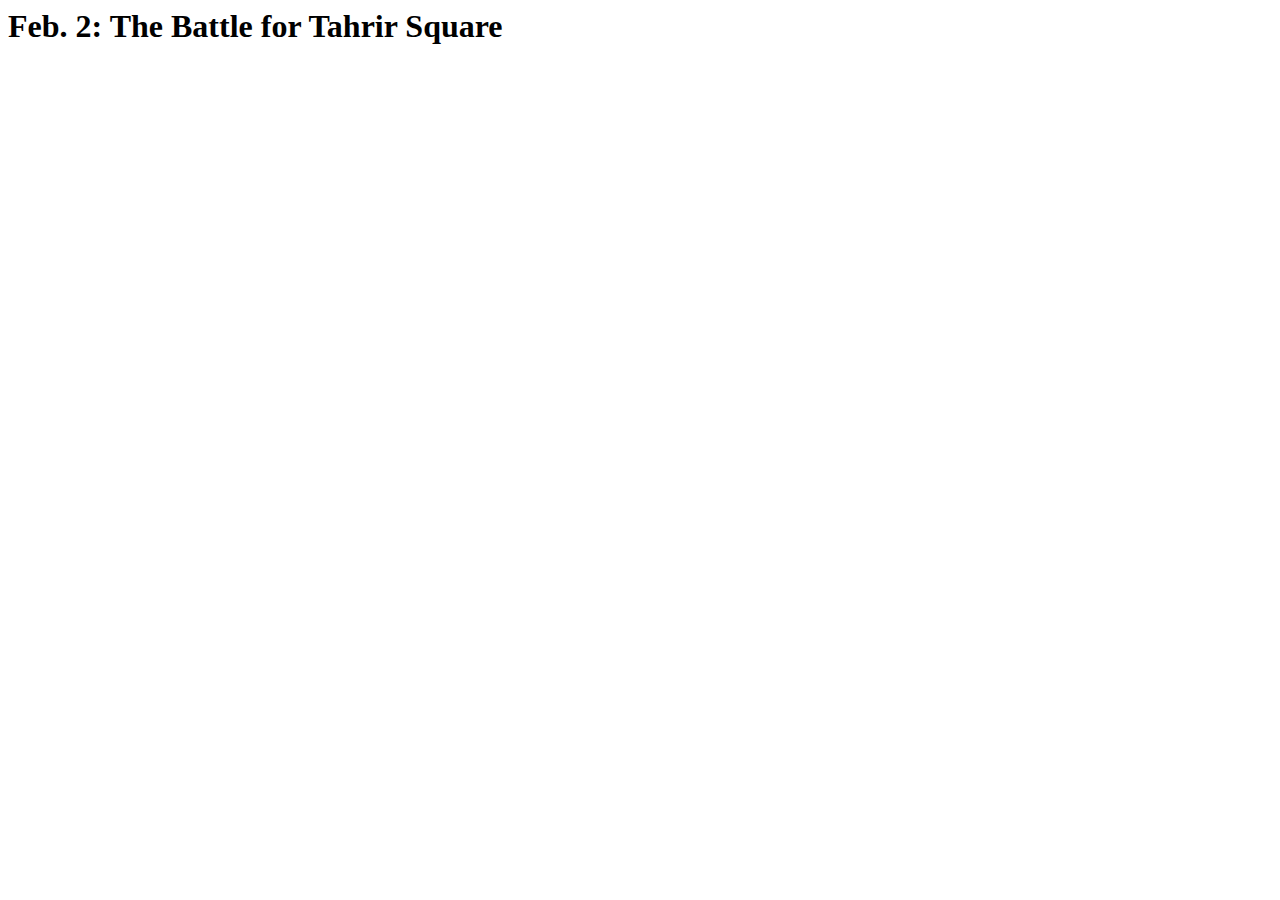
<file: egypt2.html>
<html>
<head>

<title>Jan. 2: The Battle for Tahrir Square</title>
    <script src="http://api.simile-widgets.org/exhibit/HEAD/exhibit-api.js"></script>
    <link rel="exhibit-extension" href="http://api.simile-widgets.org/exhibit/HEAD/extensions/map/map-extension.js"/>
    <link rel="exhibit-extension" href="http://api.simile-widgets.org/exhibit/HEAD/extensions/time/time-extension.js"/>

<!-- <link href="sample.tsv" rel="exhibit/data" type="text/tsv"/> -->
<!-- <link href="schema.js" rel="exhibit/data" type="application/json"/> -->
<link rel="exhibit/data" data-ex-converter="googleSpreadsheets" type="application/jsonp" href="https://spreadsheets.google.com/feeds/list/0AhAtARHyRN5adFBTczRpMktmS3BPU0lpRVBWenhCV3c/od6/public/basic?hl=en_US&alt=json-in-script"/>

</head>
<body>
<h1>Feb. 2: The Battle for Tahrir Square</h1>
<!-- <h2></h2> -->


<div data-ex-role="lens">
  <div data-ex-content=".label"></div>
</div>

<div data-ex-role="view" data-ex-label="List" data-ex-orders=".username,.hour" data-ex-possible-orders=".action,.date,.emotion,.gender,.hour,.location,.role,.username"></div>
</div>
</body>
</file>
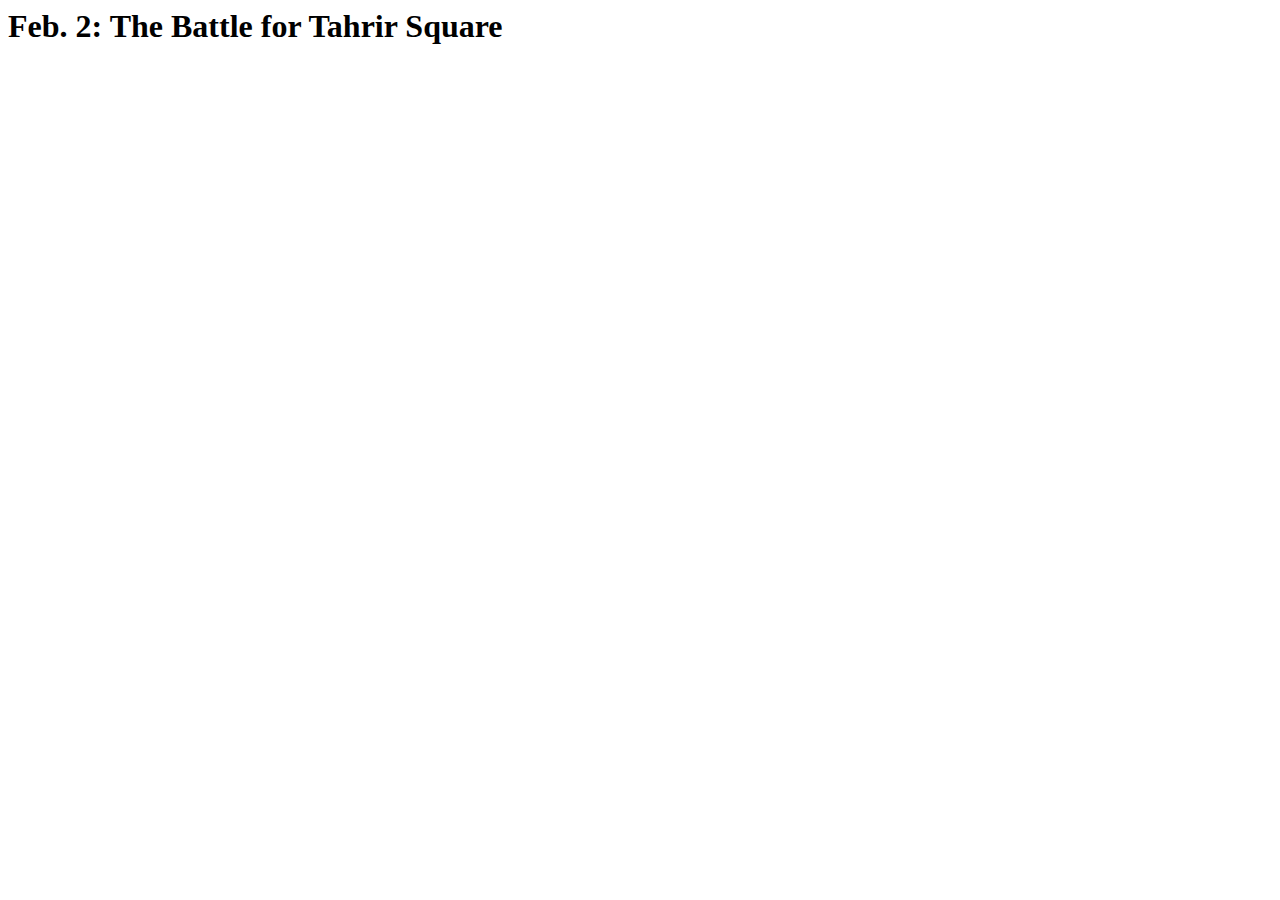
<file: egypt3.html>
<html>
  <head>

    <title>Jan. 2: The Battle for Tahrir Square</title>
    <script src="http://api.simile-widgets.org/exhibit/HEAD/exhibit-api.js"></script>
    <link rel="exhibit-extension" href="http://api.simile-widgets.org/exhibit/HEAD/extensions/map/map-extension.js"/>
    <link rel="exhibit-extension" href="http://api.simile-widgets.org/exhibit/HEAD/extensions/time/time-extension.js"/>

    <!-- <link href="sample.tsv" rel="exhibit/data" type="text/tsv"/> -->
    <!-- <link href="schema.js" rel="exhibit/data" type="application/json"/> -->
    <link rel="exhibit/data" data-ex-converter="googleSpreadsheets" type="application/jsonp" href="https://spreadsheets.google.com/feeds/list/0AhAtARHyRN5adFBTczRpMktmS3BPU0lpRVBWenhCV3c/od6/public/basic?hl=en_US&alt=json-in-script"/>

  </head>
  <body>
    <h1>Feb. 2: The Battle for Tahrir Square</h1>
    <!-- <h2></h2> -->


    <div data-ex-role="lens">
      <div data-ex-content=".label"></div>
    </div>

    <div data-ex-role="view" data-ex-view-class="Timeline" data-ex-start=".time" data-ex-color-key=".username"></div>
    <div data-ex-role="view" data-ex-label="List" data-ex-orders=".hour" data-ex-possible-orders=".action,.date,.emotion,.gender,.hour,.location,.role,.username"></div>

</body>
</file>
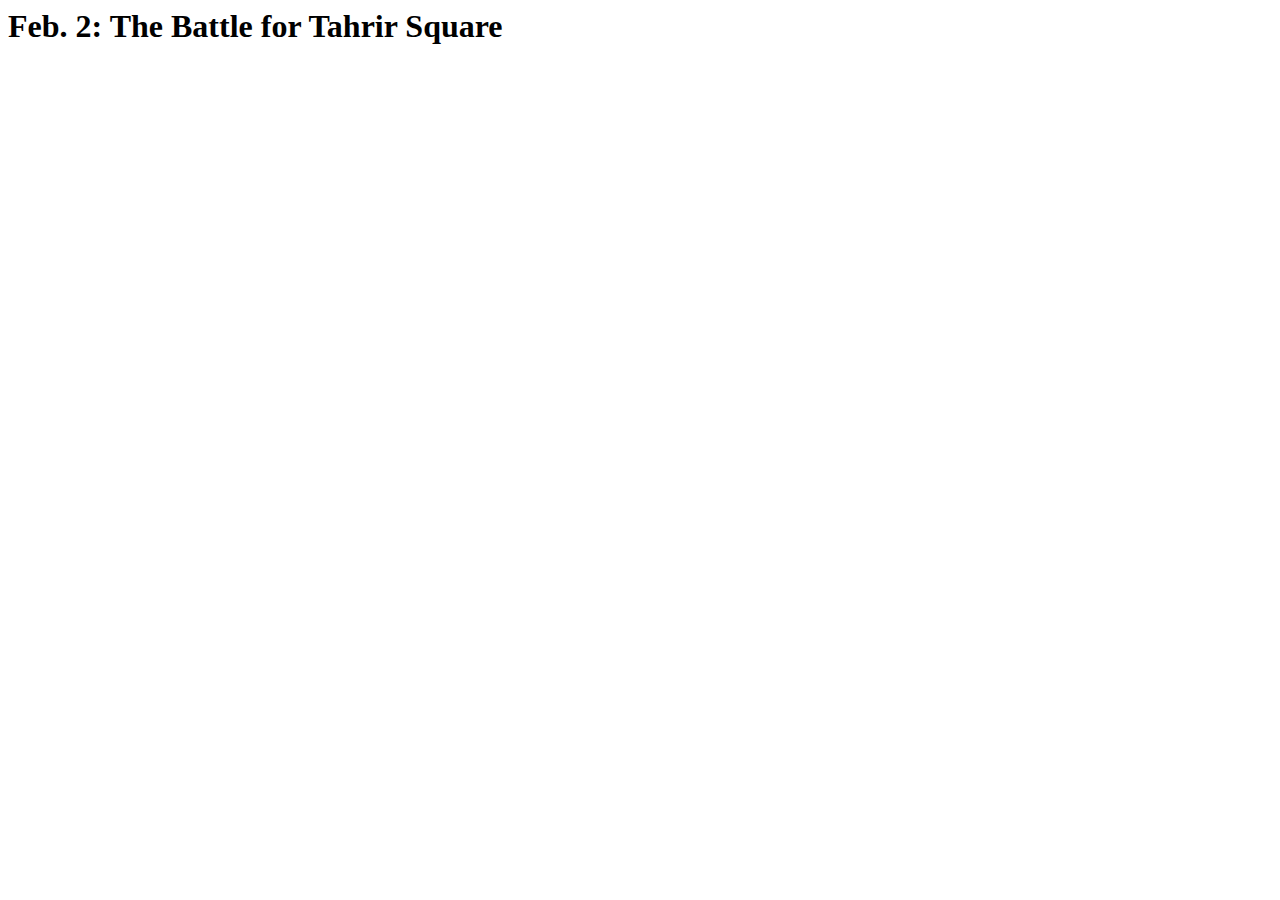
<file: egypt4.html>
<html>
  <head>

    <title>Jan. 2: The Battle for Tahrir Square</title>
    <script src="http://api.simile-widgets.org/exhibit/HEAD/exhibit-api.js"></script>
    <link rel="exhibit-extension" href="http://api.simile-widgets.org/exhibit/HEAD/extensions/map/map-extension.js"/>
    <link rel="exhibit-extension" href="http://api.simile-widgets.org/exhibit/HEAD/extensions/time/time-extension.js"/>

    <!-- <link href="sample.tsv" rel="exhibit/data" type="text/tsv"/> -->
    <!-- <link href="schema.js" rel="exhibit/data" type="application/json"/> -->

    <link rel="exhibit/data" data-ex-converter="googleSpreadsheets" type="application/jsonp" href="https://spreadsheets.google.com/feeds/list/0AhAtARHyRN5adFBTczRpMktmS3BPU0lpRVBWenhCV3c/od6/public/basic?hl=en_US&alt=json-in-script"/>


  </head>
  <body>
    <h1>Feb. 2: The Battle for Tahrir Square</h1>
    <!-- <h2></h2> -->


    <div data-ex-role="lens">
      <div data-ex-content=".label"></div>
    </div>
    

    <div data-ex-role="viewPanel">
      <div data-ex-role="view" data-ex-view-class="Timeline" data-ex-start=".time" data-ex-color-key=".username" data-ex-top-band-pixels-per-unit="70" data-ex-bottom-band-pixels-per-unit="400"></div>
      <div data-ex-role="view" data-ex-label="List" data-ex-orders=".hour" data-ex-possible-orders=".action,.data,.emotion,.gender,.hour,.location,.role,.username"></div>
    </div>
  </body>
</html>
</file>
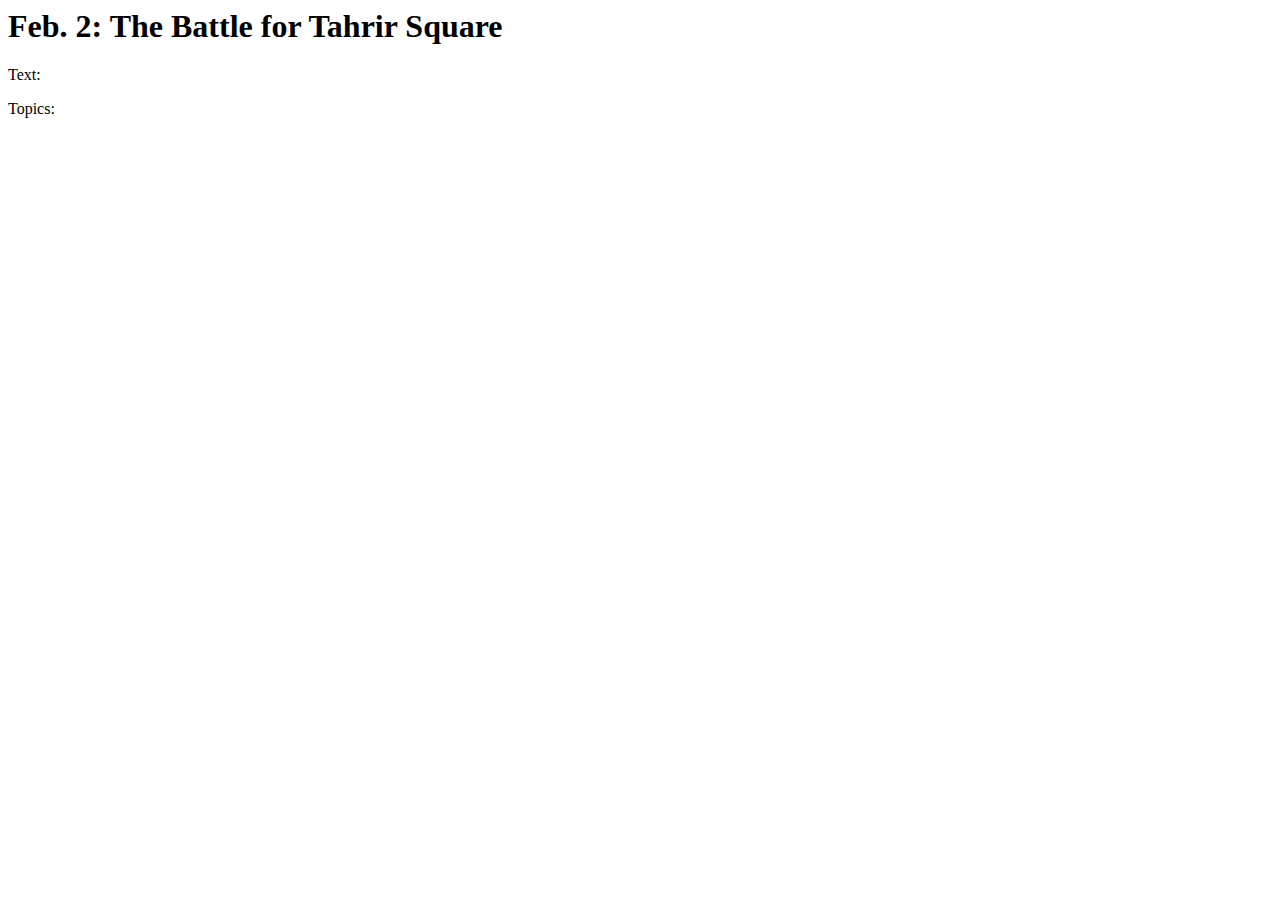
<file: egypt5.html>
<html>
  <head>

    <title>Jan. 2: The Battle for Tahrir Square</title>
    <script src="http://trunk.simile-widgets.org/exhibit/api/exhibit-api.js"></script>
    <script src="http://trunk.simile-widgets.org/exhibit/api/extensions/time/time-extension.js"></script>
    <script src="http://trunk.simile-widgets.org/exhibit/api/extensions/map/map-extension.js"></script>

    <!-- <link href="sample.tsv" rel="exhibit/data" type="text/tsv"/> -->
    <!-- <link href="schema.js" rel="exhibit/data" type="application/json"/> -->

    <link href="egypt.js" rel="exhibit/data" type="application/json"/>

<style>
div.exhibit-facet {
    float: left;
    font-size: 15px;
    padding: 5px;
    position: relative;
    width: 170px;
}
</style>

  </head>
  <body>
    <h1>Feb. 2: The Battle for Tahrir Square</h1>
    <!-- <h2></h2> -->


    <div data-ex-role="lens">
      <div data-ex-content=".label"></div>
    </div>
    
    <div id="options-wrapper">
      <div id="options">
	<div class="mode" data-ex-role="facet" data-ex-expression=".location" data-ex-show-missing="false" data-ex-height="150px"></div>
	<div class="mode" data-ex-role="facet" data-ex-expression=".gender" data-ex-show-missing="false" data-ex-height="150px"></div>
	<div class="mode" data-ex-role="facet" data-ex-expression=".role" data-ex-show-missing="false" data-ex-height="150px"></div>
	<div class="mode" data-ex-role="facet" data-ex-expression=".username" data-ex-show-missing="false" data-ex-height="150px"></div>
	<div data-ex-role="facet" data-ex-facet-label="action" data-ex-expression=".action" data-ex-show-missing="false" data-ex-height="150px"></div>
	<div data-ex-role="facet" data-ex-expression=".emotion" data-ex-show-missing="false"></div>	
      </div>
    </div>

    <div id="secondRow">
      <div id="cloud">
	<p class="topics">Text:</p>
	<div data-ex-role="facet" data-ex-facet-class="TextSearch"></div>
	<p class="topics">Topics:</p>
	<div data-ex-role="facet" data-ex-expression=".keywords" data-ex-facet-class="Cloud" data-ex-show-missing="false"></div>
      </div>
      <div id="maps">
	<div data-ex-role="viewPanel">
	  <div data-ex-role="view" data-ex-view-class="Timeline" data-ex-start=".time" data-ex-color-key=".username" data-ex-top-band-pixels-per-unit="70" data-ex-bottom-band-pixels-per-unit="400"></div>
	  <div data-ex-role="view" data-ex-label="List" data-ex-orders=".hour" data-ex-possible-orders=".action,.data,.emotion,.gender,.hour,.location,.role,.username"></div>
	</div>
      </div>
    </div>
  </body>
</html>
</file>
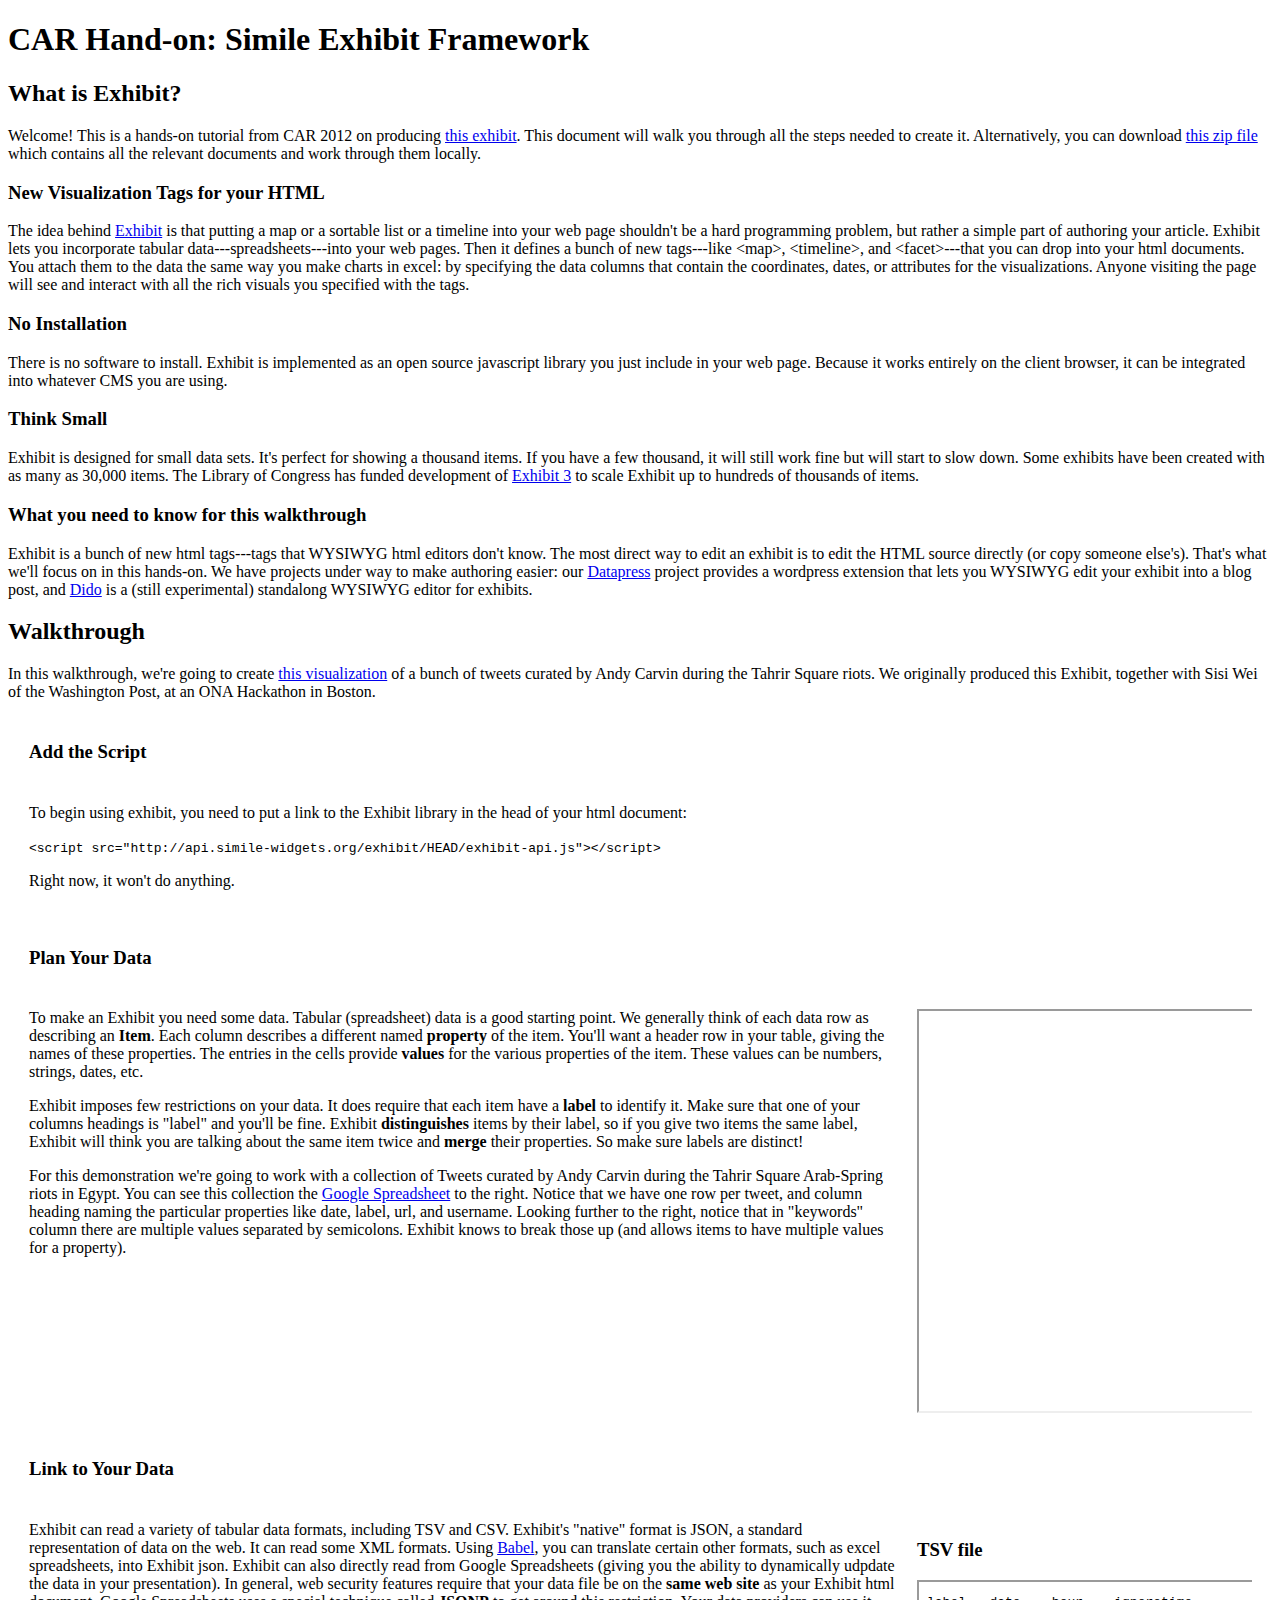
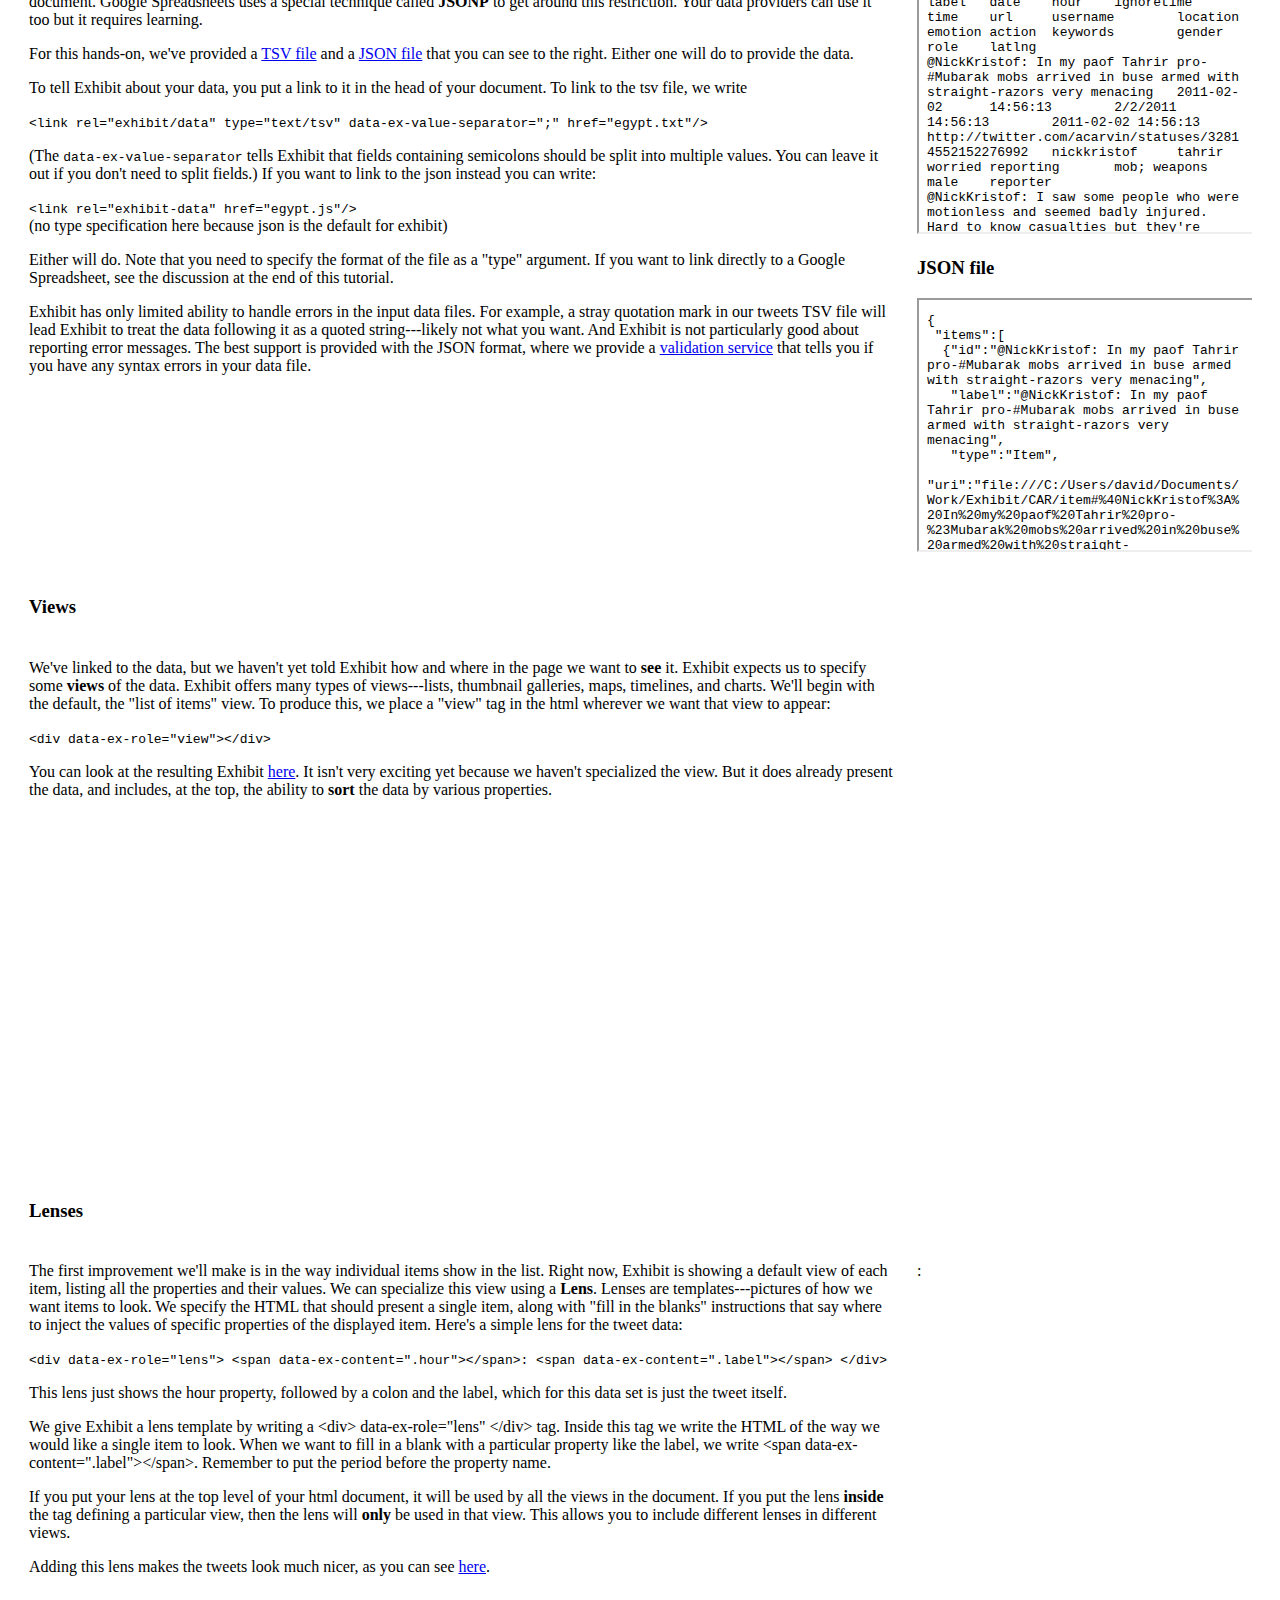
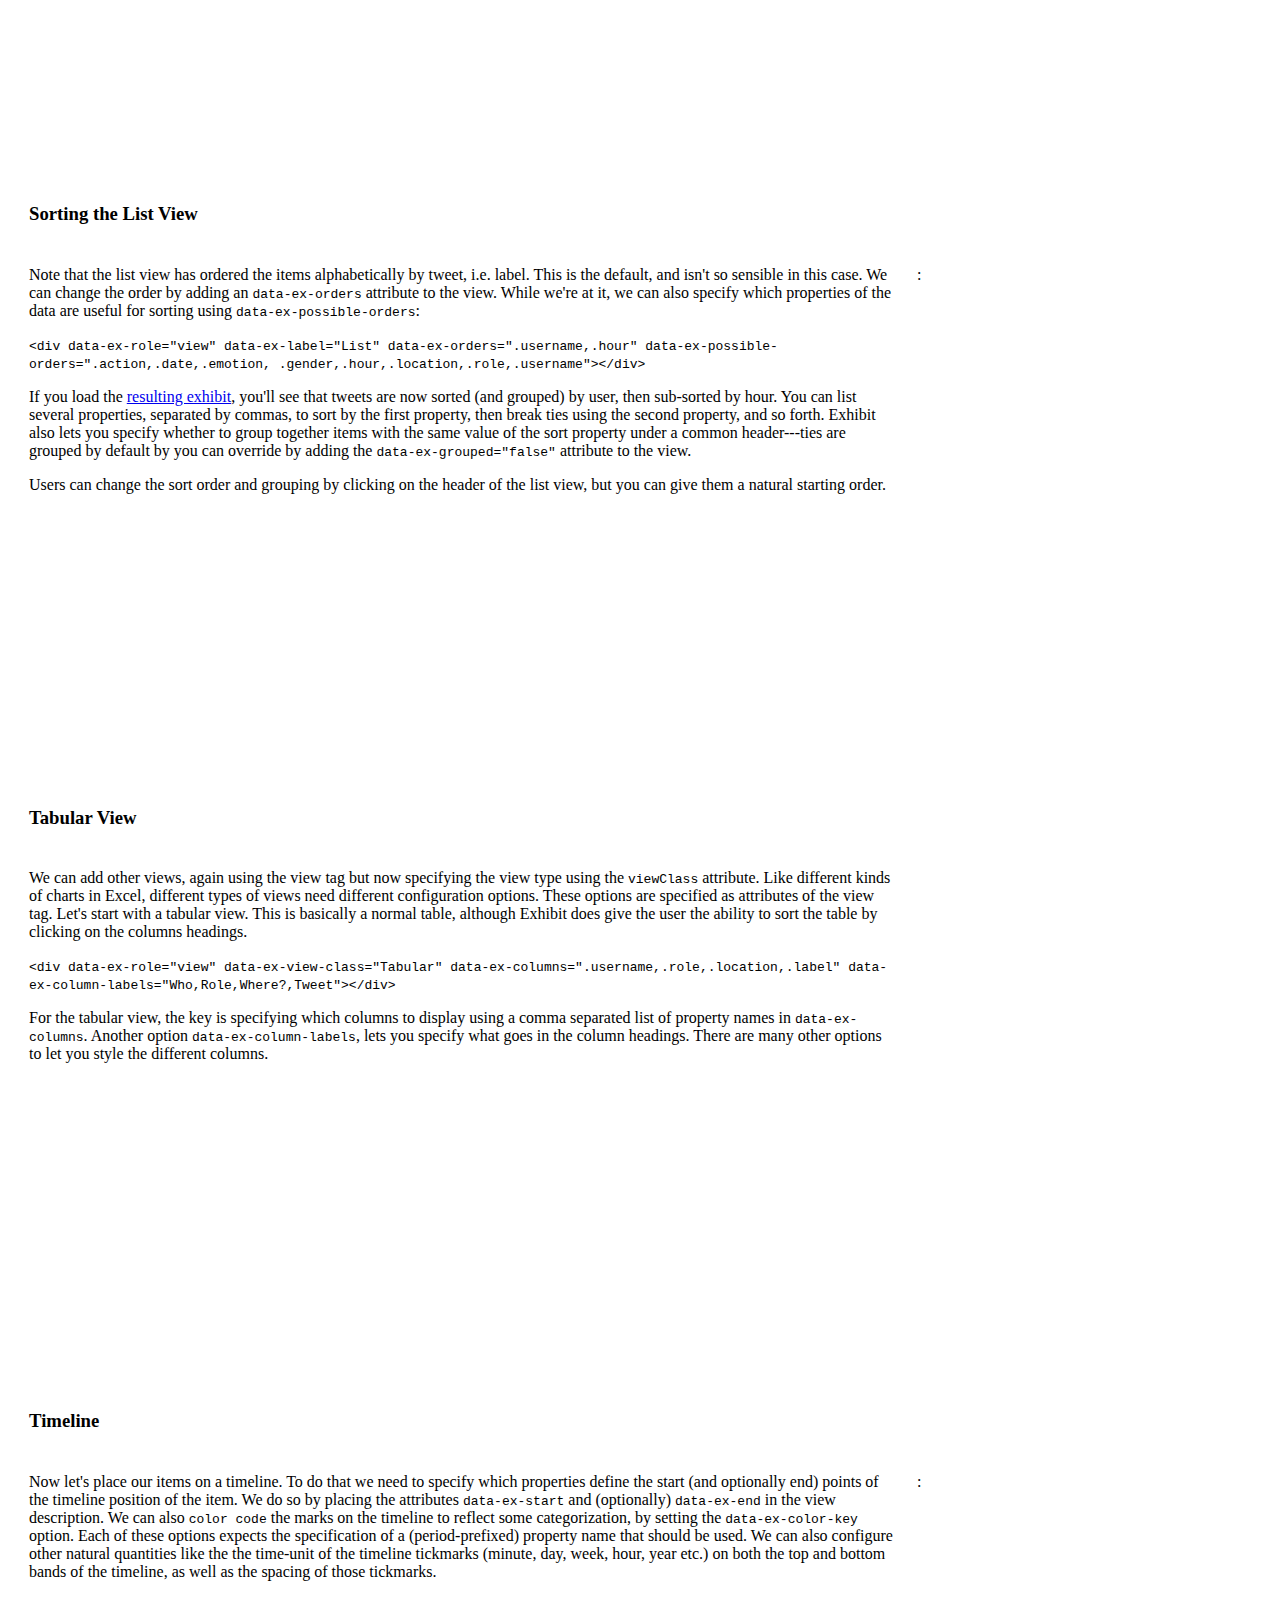
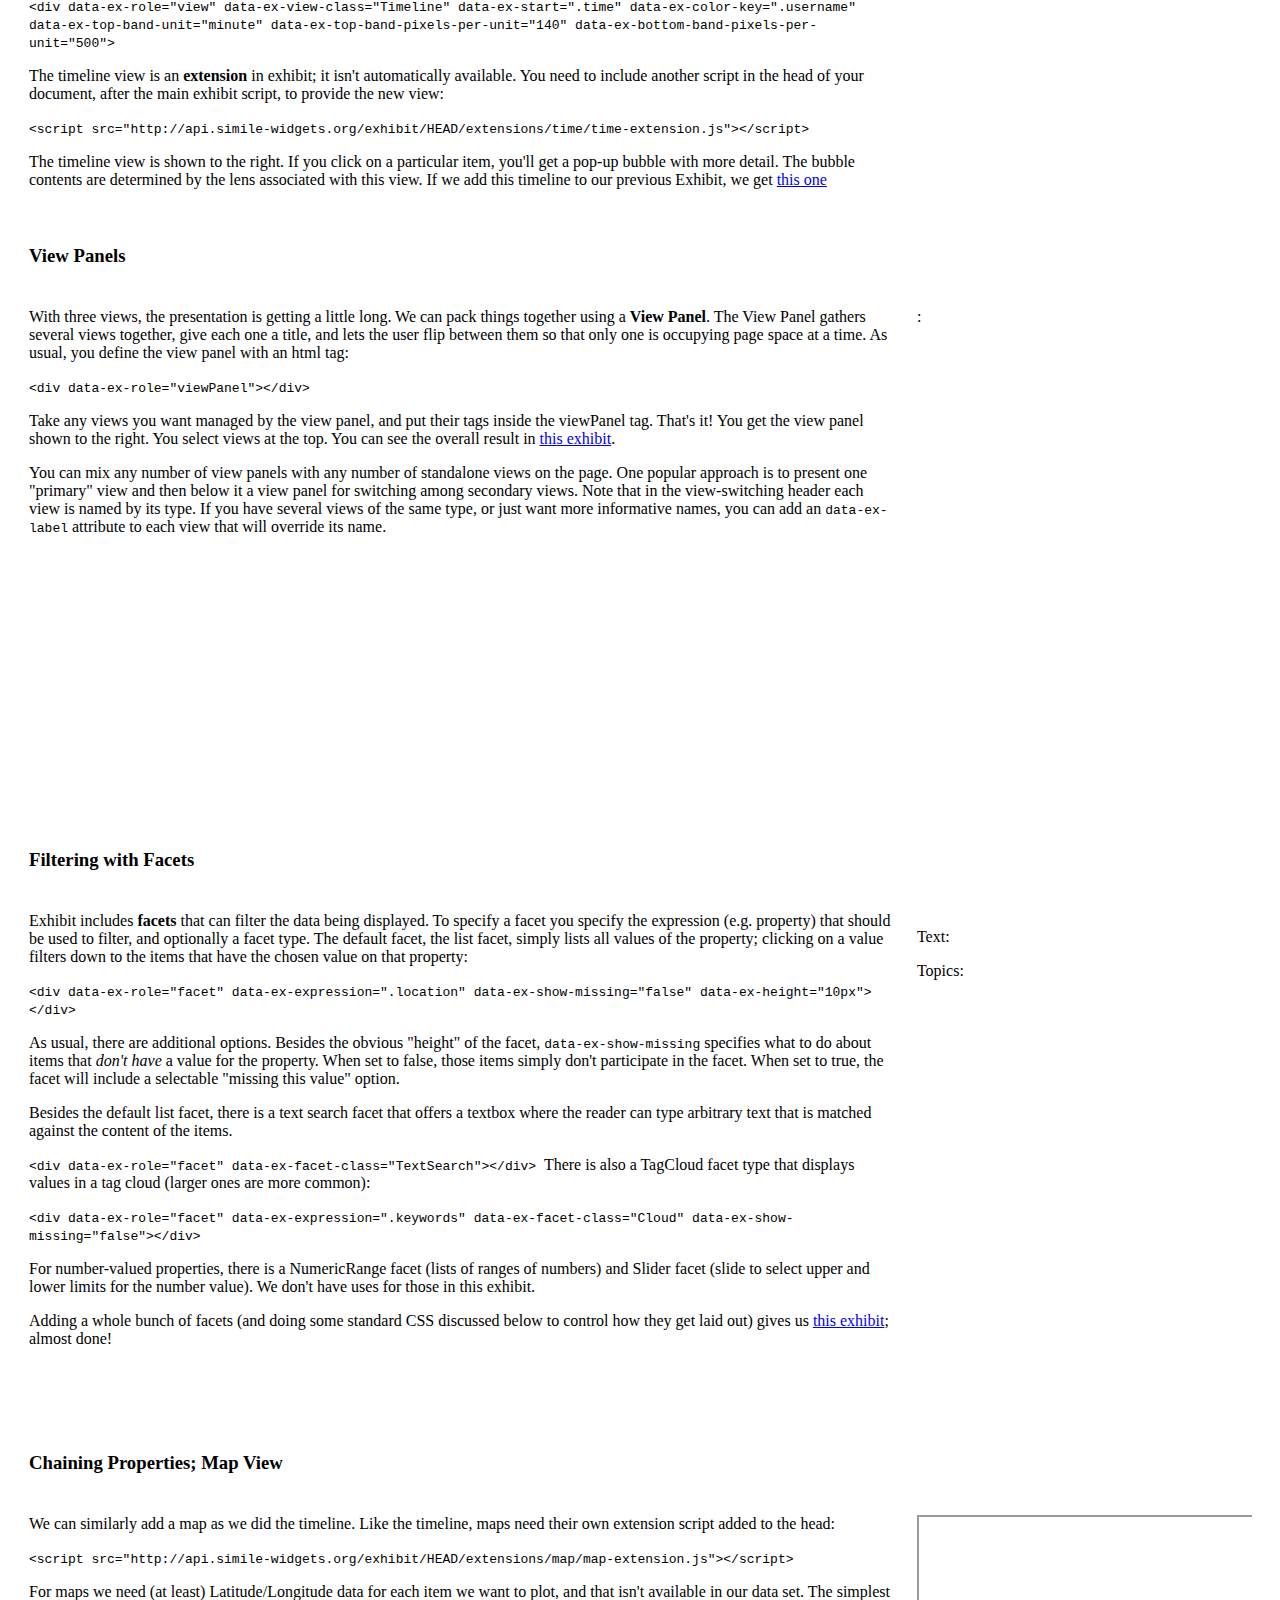
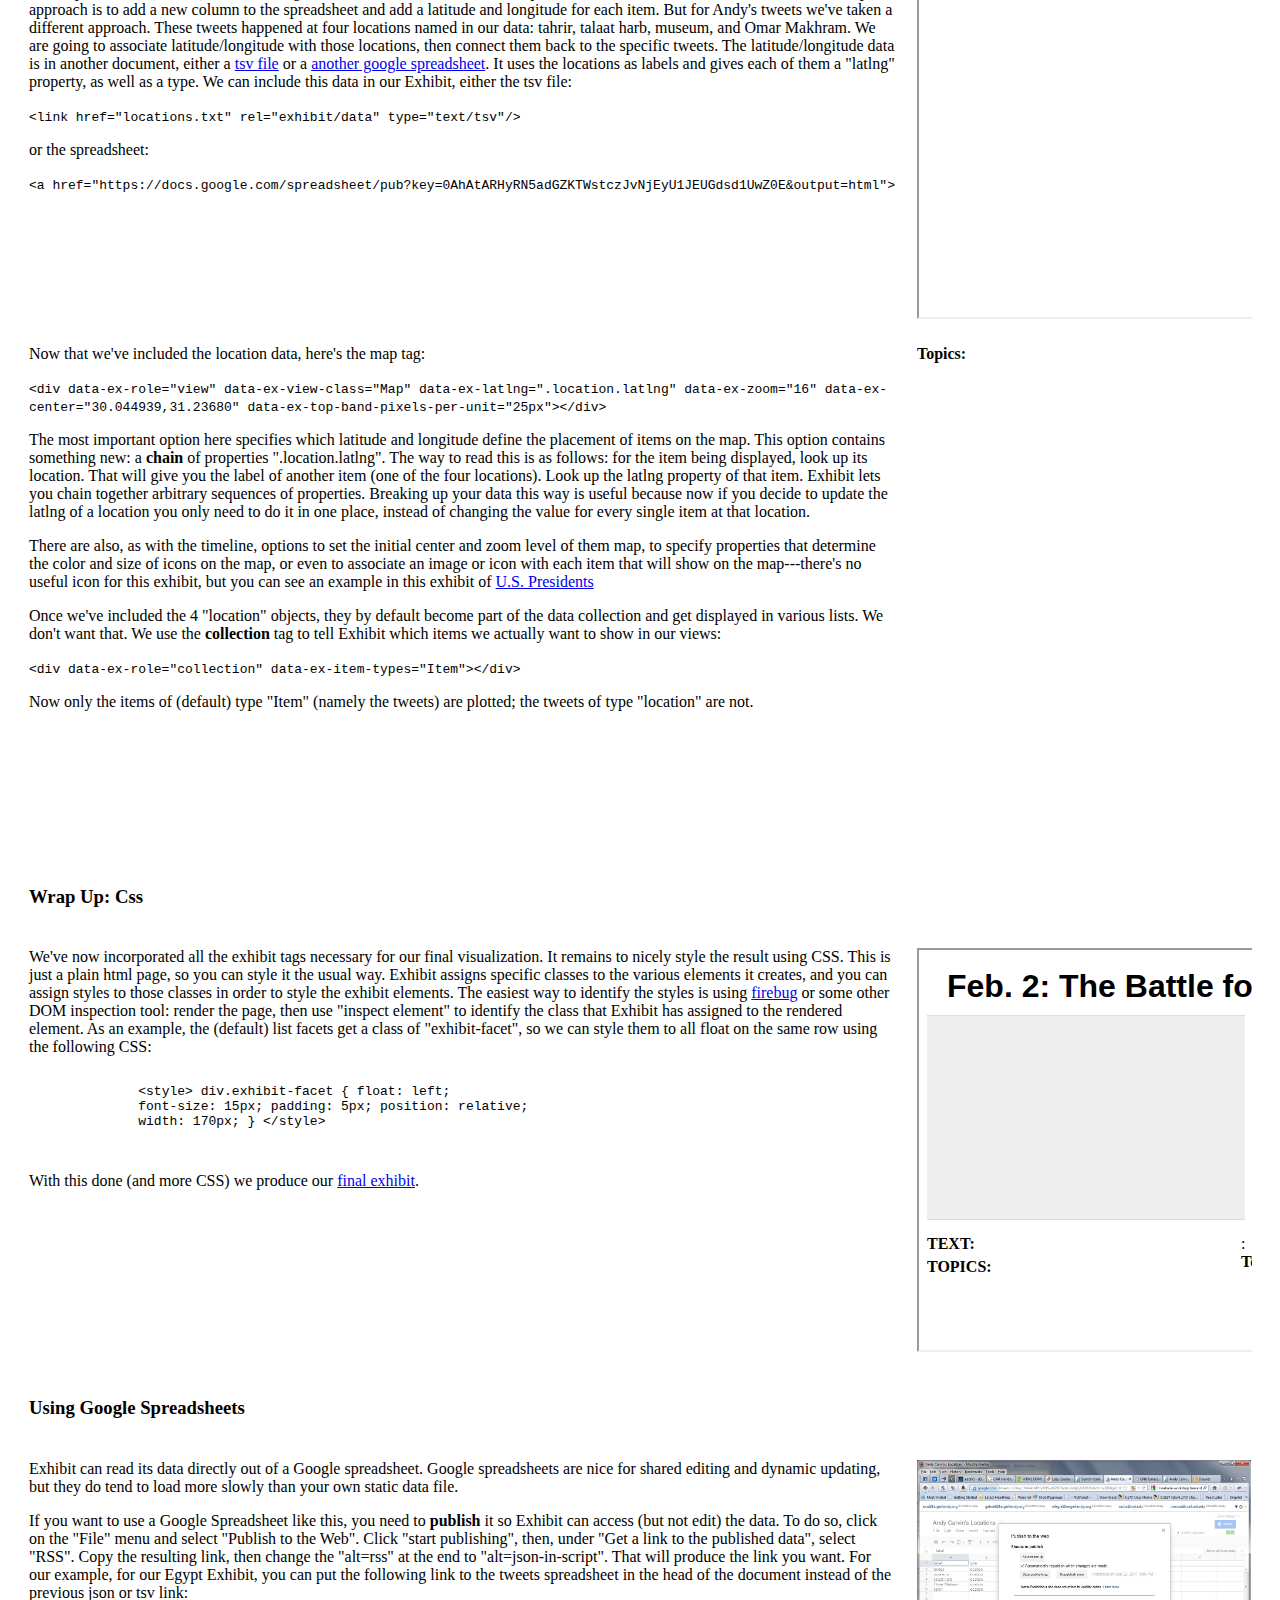
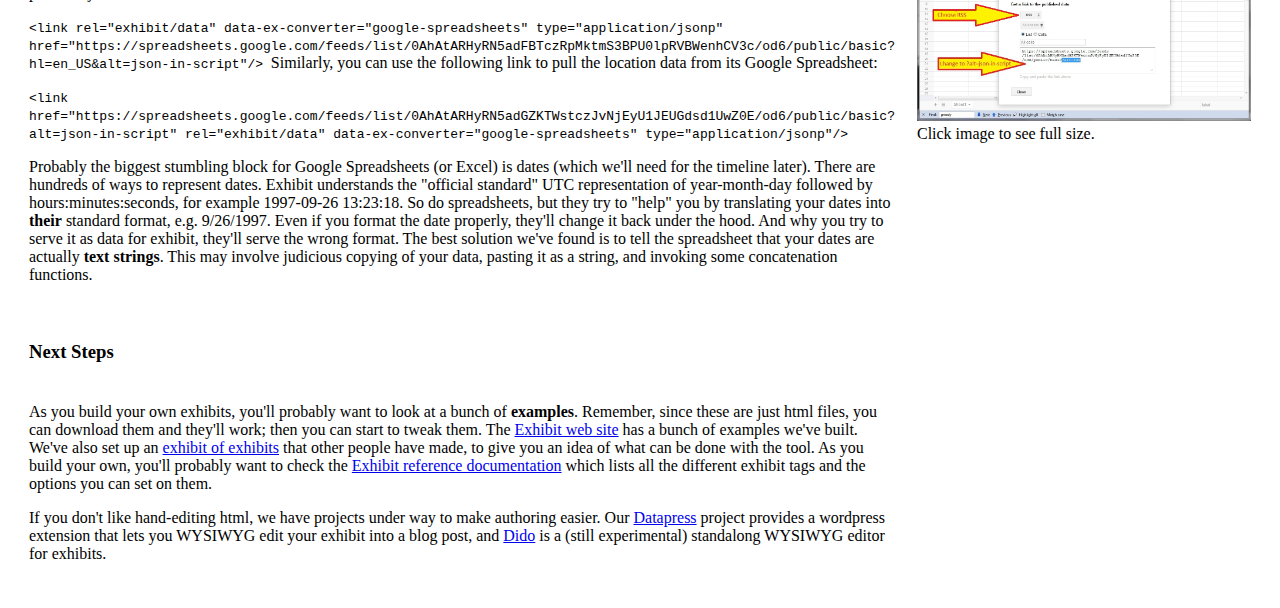
<file: hands-on.html>
<!DOCTYPE html>
<html>
  <head>
    <title>CAR Hands-on: Simile Exhibit Framework</title>
    <meta http-equiv="content-type" content="text/html;charset=UTF-8" />
    <script src="http://api.simile-widgets.org/exhibit/HEAD/exhibit-api.js"></script>
    <link rel="exhibit-extension" href="http://api.simile-widgets.org/exhibit/HEAD/extensions/map/map-extension.js"/>
    <link rel="exhibit-extension" href="http://api.simile-widgets.org/exhibit/HEAD/extensions/time/time-extension.js"/>
    <style>
      table#main { 
      border-spacing: 20px;
      vertical-align: top;
      }
      td.example {
      vertical-align: top;
      overflow: auto;
      width: 75%;
      }
      td.narrative {
      vertical-align: top;
      }
      div.example {
      height: 500px;
      overflow: auto;
      }
      
    </style>

    <link href="egypt.txt" data-ex-value-separator=";" rel="exhibit-data" type="text/tsv"/>

    <link href="locations.txt" rel="exhibit-data" type="text/tsv"/>
  </head>
  <body>
    <H1>CAR Hand-on: Simile Exhibit Framework</H1>
    <h2>
      What is Exhibit?
    </h2>


    Welcome!  This is a hands-on tutorial from CAR 2012 on
    producing <a href="egypt.html">this exhibit</a>.  This document     will
    walk you through all the steps needed to create it.      Alternatively,
    you can download <a href="hands-on.zip">this zip file</a> which
    contains all the relevant documents and work through them locally.


    <div data-ex-role="collection" data-ex-item-types="Item"></div>

    <h3>New Visualization Tags for your HTML</h3>

    The idea
    behind <a href="http://simile-widgets.org/exhibit">Exhibit</a> is
    that putting a map or a sortable list or a timeline into your web
    page shouldn't be a hard programming problem, but rather a simple
    part of authoring your article.  Exhibit lets you incorporate
    tabular data---spreadsheets---into your web pages.  Then it
    defines a bunch of new tags---like &lt;map&gt;, &lt;timeline&gt;,
    and &lt;facet&gt;---that you can drop into your html documents.
    You attach them to the data the same way you make charts in excel:
    by specifying the data columns that contain the coordinates,
    dates, or attributes for the visualizations.  Anyone visiting the
    page will see and interact with all the rich visuals you specified
    with the tags.
    <h3>No Installation</h3> There is no software to install.  Exhibit
    is implemented as an open source javascript library you just
    include in your web page.  Because it works entirely on the client
    browser, it can be integrated into whatever CMS you are using.

    <h3>Think Small</h3> Exhibit is designed for small data sets.
    It's perfect for showing a thousand items.  If you have a few
    thousand, it will still work fine but will start to slow down.
    Some exhibits have been created with as many as 30,000 items.  The
    Library of Congress has funded development
    of <a href="http://simile-widgets.org/exhibit3">Exhibit 3</a> to
    scale Exhibit up to hundreds of thousands of items.

    <h3>What you need to know for this walkthrough</h3> Exhibit is a
    bunch of new html tags---tags that WYSIWYG html editors don't
    know.  The most direct way to edit an exhibit is to edit the HTML
    source directly (or copy someone else's).  That's what we'll focus
    on in this hands-on.  We have projects under way to make authoring
    easier:
    our <a href="http://projects.csail.mit.edu/datapress">Datapress</a>
    project provides a wordpress extension that lets you WYSIWYG edit
    your exhibit into a blog post,
    and <a href="http://projects.csail.mit.edu/exhibit/Dido">Dido</a>
    is a (still experimental) standalong WYSIWYG editor for exhibits.

    <h2>Walkthrough</h2>

    In this walkthrough, we're going to create <a href="egypt.html"
                                                  target="result">this visualization</a> of a bunch of tweets
    curated by Andy Carvin during the Tahrir Square riots.  We
    originally produced this Exhibit, together with Sisi Wei of the
    Washington Post, at an ONA Hackathon in Boston.

    <table id="main">
      <tr>
	<td>
	  <h3>Add the Script</h3>
	</td>
      </tr>
      <tr>
	<td class="narrative">
	  To begin using exhibit, you need to put a link to the 	  Exhibit library in the head of your html document:
	  <p>
	    <code>
	      &lt;script src=&quot;http://api.simile-widgets.org/exhibit/HEAD/exhibit-api.js&quot;&gt;&lt;/script&gt;
	    </code>
	  <p>
	    Right now, it won't do anything.
	</td>
      </tr>
      
      <tr>
	<td>  <h3>Plan Your Data</h3> </td>
      </tr>

      <tr>
	<td  class="narrative">
	  <div class="narrative">
	    To make an Exhibit you need some data.  Tabular
	    (spreadsheet) data is a good starting point.  We generally
	    think of each data row as describing an <b>Item</b>.  Each
	    column describes a different named <b>property</b> of the
	    item.  You'll want a header row in your table, giving the
	    names of these properties.  The entries in the cells
	    provide <b>values</b> for the various properties of the
	    item.  These values can be numbers, strings, dates, etc.
	    <p>
	      Exhibit imposes few restrictions on your data.  It does
	      require that each item have a <b>label</b> to identify
	      it. Make sure that one of your columns headings is
	      "label" and you'll be fine.
	      Exhibit <b>distinguishes</b> items by their label, so if
	      you give two items the same label, Exhibit will think
	      you are talking about the same item twice
	      and <b>merge</b> their properties.  So make sure labels
	      are distinct!
	    <p>
	      For this demonstration we're going to work with a
	      collection of Tweets curated by Andy Carvin during the
	      Tahrir Square Arab-Spring riots in Egypt.  You can see
	      this collection
	      the <a href="https://docs.google.com/spreadsheet/pub?key=0AhAtARHyRN5adFBTczRpMktmS3BPU0lpRVBWenhCV3c&output=html">Google
	        Spreadsheet</a> to the right.  Notice that we have one
	      row per tweet, and column heading naming the particular
	      properties like date, label, url, and username.  Looking
	      further to the right, notice that in "keywords" column
	      there are multiple values separated by semicolons.
	      Exhibit knows to break those up (and allows items to
	      have multiple values for a property).
	  </div>
	<td class="example">
	  <iframe src="https://docs.google.com/spreadsheet/pub?key=0AhAtARHyRN5adFBTczRpMktmS3BPU0lpRVBWenhCV3c&output=html" 		  width="100%" height="400px" 		  style="overflow:auto"></iframe>

      </tr>
      <tr>
	<td><h3>Link to Your Data</h3></td>
      </tr>
      <tr>
	<td  class="narrative">
	  Exhibit can read a variety of tabular data formats,
	  including TSV and CSV.  Exhibit's "native" format is JSON, a
	  standard representation of data on the web.  It can read
	  some XML formats.
	  Using <a href="http://service.simile-widgets.org/babel">Babel</a>,
	  you can translate certain other formats, such as excel
	  spreadsheets, into Exhibit json.  Exhibit can also directly
	  read from Google Spreadsheets (giving you the ability to
	  dynamically udpdate the data in your presentation).  In
	  general, web security features require that your data file
	  be on the <b>same web site</b> as your Exhibit html
	  document.  Google Spreadsheets uses a special technique
	  called <b>JSONP</b> to get around this restriction.  Your
	  data providers can use it too but it requires learning.
	  <p>
	    For this hands-on, we've provided
	    a <a href="egypt.txt">TSV file</a> and
	    a <a href="egypt.js">JSON file</a> that you can see to the
	    right.  Either one will do to provide the data.
	  <p>
	    To tell Exhibit about your data, you put a link to it in
	    the head of your document.  To link to the tsv file, we
	    write
	  <p>
	    <code>
	      &lt;link rel=&quot;exhibit/data&quot; 	      	      type=&quot;text/tsv&quot;  data-ex-value-separator=";" 	      	      href=&quot;egypt.txt&quot;/&gt;
	    </code>
	  <p>
	    (The <code>data-ex-value-separator</code> tells Exhibit that
	    fields containing semicolons should be split into multiple
	    values.  You can leave it out if you don't need to split
	    fields.)  If you want to link to the json instead you can
	    write:
	  <p>
	    <code>
	      &lt;link rel=&quot;exhibit-data&quot; href=&quot;egypt.js&quot;/&gt;<br>
	    </code>
            (no type specification here because json is the default for exhibit)
	  <p>
	    Either will do.  Note that you need to specify the format
	    of the file as a "type" argument.  If you want to link
	    directly to a Google Spreadsheet, see the discussion at
	    the end of this tutorial.
	  <p>
	    Exhibit has only limited ability to handle errors in the
	    input data files.  For example, a stray quotation mark in
	    our tweets TSV file will lead Exhibit to treat the data
	    following it as a quoted string---likely not what you
	    want.  And Exhibit is not particularly good about
	    reporting error messages.  The best support is provided
	    with the JSON format, where we provide
	    a <a href="http://service.simile-widgets.org/babel/validator">validation
	      service</a> that tells you if you have any syntax errors
	    in your data file.

	    <td class="example">
	      <h3>TSV file</h3>
	      <iframe src="egypt.txt" width="100%" height="250px" 		      style="overflow:auto"></iframe>
	      <h3>JSON file</h3>
	      <iframe src="egypt.js" width="100%" height="250px" 		      style="overflow:auto"></iframe>
	    </td>
      </tr>

      <tr>
	<td>
	  <h3>Views</h3>
	</td>
      </tr>

      <tr>
	<td  class="narrative">
	  We've linked to the data, but we haven't yet told Exhibit
	  how and where in the page we want to <b>see</b> it.  Exhibit
	  expects us to specify some <b>views</b> of the data.
	  Exhibit offers many types of views---lists, thumbnail
	  galleries, maps, timelines, and charts. We'll begin with the
	  default, the "list of items" view.  To produce this, we
	  place a "view" tag in the html wherever we want that view to
	  appear:
	  <p>
	    <code>
	      &lt;div data-ex-role=&quot;view&quot;&gt;&lt;/div&gt;
	    </code>
	  <p>
	    You can look at the resulting
	    Exhibit <a href="egypt0.html" target="result">here</a>.
	    It isn't very exciting yet because we haven't specialized
	    the view.  But it does already present the data, and
	    includes, at the top, the ability to <b>sort</b> the data
	    by various properties.
	</td>
	<td class="example">
	  <div class="example">
	    <div data-ex-role="view"></div>
	  </div>
	</td>
      </tr>

      <tr>
	<td><h3>Lenses</h3></td>
      </tr>

      <tr>
	<td  class="narrative">
	  The first improvement we'll make is in the way individual
	  items show in the list.  Right now, Exhibit is showing a
	  default view of each item, listing all the properties and
	  their values.  We can specialize this view using
	  a <b>Lens</b>.  Lenses are templates---pictures of how we
	  want items to look.  We specify the HTML that should present
	  a single item, along with "fill in the blanks" instructions
	  that say where to inject the values of specific properties
	  of the displayed item.  Here's a simple lens for the tweet
	  data:
	  <p>
	    <code>
	      &lt;div data-ex-role=&quot;lens&quot;&gt;
	      &lt;span data-ex-content=&quot;.hour&quot;&gt;&lt;/span&gt;: 
	      &lt;span data-ex-content=&quot;.label&quot;&gt;&lt;/span&gt;
	      &lt;/div&gt;
	    </code>

	  <p>
	    This lens just shows the hour property, followed by a
	    colon and the label, which for this data set is just the
	    tweet itself.

	  <p>
	    We give Exhibit a lens template by writing a &lt;div&gt;
	    data-ex-role="lens" &lt;/div&gt; tag.  Inside this tag we
	    write the HTML of the way we would like a single item to
	    look.  When we want to fill in a blank with a particular
	    property like the label, we write &lt;span
	    data-ex-content=".label"&gt;&lt;/span&gt;.  Remember to
	    put the period before the property name.
	  <p>
	    If you put your lens at the top level of your html
	    document, it will be used by all the views in the
	    document.  If you put the lens <b>inside</b> the tag
	    defining a particular view, then the lens will <b>only</b>
	    be used in that view.  This allows you to include
	    different lenses in different views.

	  <p>
	    Adding this lens makes the tweets look much nicer, as you
	    can see <a href="egypt1.html" target="result">here</a>.

	</td>
	<td class="example">

	  <div class="example">
	    <div data-ex-role="view">
	      <div data-ex-role="lens">
		<span data-ex-content=".hour"></span>: 		<span data-ex-content=".label"></span>
	      </div>
	    </div>
	  </div>
	</td>
      </tr>

      <tr>
	<td><h3>Sorting the List View</h3></td>
      </tr>

      <tr>
	<td  class="narrative">
	  Note that the list view has ordered the items alphabetically
	  by tweet, i.e. label.  This is the default, and isn't so
	  sensible in this case.  We can change the order by adding
	  an <code>data-ex-orders</code> attribute to the view.  While
	  we're at it, we can also specify which properties of the
	  data are useful for sorting
	  using <code>data-ex-possible-orders</code>:
	  <p>

	    <code>
	      &lt;div data-ex-role=&quot;view&quot; 	      	      data-ex-label=&quot;List&quot;
	      data-ex-orders=&quot;.username,.hour&quot;
	      data-ex-possible-orders=&quot;.action,.date,.emotion, 	      	      .gender,.hour,.location,.role,.username&quot;&gt;&lt;/div&gt;
	    </code>

	  <p>
	    If you load the <a href="egypt2.html"
	                       target="result">resulting exhibit</a>, you'll see that
	    tweets are now sorted (and grouped) by user, then
	    sub-sorted by hour.  You can list several properties,
	    separated by commas, to sort by the first property, then
	    break ties using the second property, and so forth.
	    Exhibit also lets you specify whether to group together
	    items with the same value of the sort property under a
	    common header---ties are grouped by default by you can
	    override by adding the <code>data-ex-grouped="false"</code>
	    attribute to the view.
	  <p>
	    Users can change the sort order and grouping by clicking
	    on the header of the list view, but you can give them a
	    natural starting order.
	</td>
	<td class="example">
	  <div class="example">
	    <div data-ex-role="view" data-ex-orders=".username,.hour" 	 		  		 data-ex-possible-orders=".action,.date,.emotion,.gender,.hour,.location,.role,.username">
	      <div data-ex-role="lens">
		<span data-ex-content=".hour"></span>: 		<span data-ex-content=".label"></span>
	      </div>
	    </div>
	  </div>
	</td>
      </tr>

      <tr>
	<td>
	  <h3>Tabular View</h3></td>
      </tr>

      <tr>
	<td  class="narrative">
	  We can add other views, again using the view tag but now
	  specifying the view type using the <code>viewClass</code>
	  attribute.  Like different kinds of charts in Excel,
	  different types of views need different configuration
	  options.  These options are specified as attributes of the
	  view tag.  Let's start with a tabular view.  This is
	  basically a normal table, although Exhibit does give the
	  user the ability to sort the table by clicking on the
	  columns headings.
	  <p>
	    <code>
	      &lt;div data-ex-role=&quot;view&quot;
	      data-ex-view-class=&quot;Tabular&quot;
	      data-ex-columns=&quot;.username,.role,.location,.label&quot
 data-ex-column-labels="Who,Role,Where?,Tweet"&gt;&lt;/div&gt;
	    </code>
	  <p>
	    For the tabular view, the key is specifying which columns
	    to display using a comma separated list of property names
	    in <code>data-ex-columns</code>.  Another
	    option <code>data-ex-column-labels</code>, lets you specify what
	    goes in the column headings.  There are many other options
	    to let you style the different columns.
	</td>
	<td class="example">
	  <div class="example">
	    <div data-ex-role="view" data-ex-label="Table"
	         data-ex-view-class="Tabular"
	         data-ex-columns=".username,.role,.location,.label"
	         data-ex-column-labels="Who,Role,Where?,Tweet"></div>
	  </div>
	</td>
      </tr>
      <tr>
	<td>
	  <h3>Timeline</h3></td>
      </tr>

      <tr>
	<td  class="narrative">
	  Now let's place our items on a timeline.  To do that we need
	  to specify which properties define the start (and optionally
	  end) points of the timeline position of the item.  We do so
	  by placing the attributes <code>data-ex-start</code> and
	  (optionally) <code>data-ex-end</code> in the view description.
	  We can also <code>color code</code> the marks on the
	  timeline to reflect some categorization, by setting
	  the <code>data-ex-color-key</code> option.  Each of these options
	  expects the specification of a (period-prefixed) property
	  name that should be used.  We can also configure other
	  natural quantities like the the time-unit of the timeline
	  tickmarks (minute, day, week, hour, year etc.) on both the
	  top and bottom bands of the timeline, as well as the spacing
	  of those tickmarks.
	  <p>
	    <code>
	      &lt;div data-ex-role=&quot;view&quot;
	      data-ex-view-class=&quot;Timeline&quot;
	      data-ex-start=&quot;.time&quot;
	      data-ex-color-key=&quot;.username&quot;
	      data-ex-top-band-unit=&quot;minute&quot;
	      data-ex-top-band-pixels-per-unit=&quot;140&quot;
	      data-ex-bottom-band-pixels-per-unit=&quot;500&quot;&gt;
	    </code>

	  <p>
	    The timeline view is an <b>extension</b> in exhibit; it
	    isn't automatically available.  You need to include
	    another script in the head of your document, after the
	    main exhibit script, to provide the new view:
	  <p>
	    <code>
	      &lt;script
	      src=&quot;http://api.simile-widgets.org/exhibit/HEAD/extensions/time/time-extension.js&quot;&gt;&lt;/script&gt;
	    </code>

	  <p>
	    The timeline view is shown to the right.  If you click on
	    a particular item, you'll get a pop-up bubble with more
	    detail.  The bubble contents are determined by the lens
	    associated with this view.

	    If we add this timeline to our previous Exhibit, we
	    get <a href="egypt3.html">this one</a>
	</td>
	<td class="example">

	  <div data-ex-role="view" data-ex-view-class="Timeline" data-ex-start=".time" 	       data-ex-color-key=".username" data-ex-top-band-unit="minute" 	 	       data-ex-top-band-pixels-per-unit="140" data-ex-bottom-band-pixels-per-unit="500">
	    <div data-ex-role="lens">
	      <span data-ex-content=".hour"></span>: <span data-ex-content=".label"></span>
	    </div>
	  </div>
	</td>
      </tr>

      <tr>
	<td>
	  <h3>View Panels</h3></td>
      </tr>

      <tr>
	<td  class="narrative">
	  With three views, the presentation is getting a little long.
	  We can pack things together using a <b>View Panel</b>.  The
	  View Panel gathers several views together, give each one a
	  title, and lets the user flip between them so that only one
	  is occupying page space at a time.  As usual, you define the
	  view panel with an html tag:
	  <p>
	    <code>
	      &lt;div data-ex-role=&quot;viewPanel&quot;&gt;&lt;/div&gt;
	    </code>

	  <p>
	    Take any views you want managed by the view panel, and put
	    their tags inside the viewPanel tag.  That's it!  You get
	    the view panel shown to the right.  You select views at
	    the top.  You can see the overall result
	    in <a href="egypt4.html" target="result">this exhibit</a>.
	  <p>
	    You can mix any number of view panels with any number of
	    standalone views on the page.  One popular approach is to
	    present one "primary" view and then below it a view panel
	    for switching among secondary views.  Note that in the
	    view-switching header each view is named by its type.  If
	    you have several views of the same type, or just want more
	    informative names, you can add an <code>data-ex-label</code>
	    attribute to each view that will override its name.
	</td>
	<td class="example">
	  <div class="example">

	    <div data-ex-role="viewPanel">
	      <div data-ex-role="lens">
		<span data-ex-content=".hour"></span>: 	  		<span data-ex-content=".label"></span>
	      </div>
	      <div data-ex-role="view" data-ex-view-class="Timeline"
	           data-ex-start=".time" data-ex-color-key=".username"
	           data-ex-time-line-height="350"
	           data-ex-top-band-pixels-per-unit="150"
	           data-ex-bottom-band-pixels-per-unit="400"></div>
	      <div data-ex-role="view" data-ex-label="List" 	 	     		     data-ex-orders=".hour" 	 
                   data-ex-possible-orders=".action,.data,.emotion,.gender,.hour,.location,.role,.username">
	      </div>
	      <div data-ex-role="view" data-ex-label="Table"
	           data-ex-view-class="Tabular"
	           data-ex-columns=".username,.role,.location,.label"
	           data-ex-column-labels="Who,Role,Where?,Tweet"></div>
	    </div>
	  </div>
	</td>
      </tr>

      <tr>
	<td>
	  <h3>Filtering with Facets</h3>
      </tr>

      <tr>
	<td  class="narrative">
	  Exhibit includes <b>facets</b> that can filter the data
	  being displayed.  To specify a facet you specify the
	  expression (e.g.  property) that should be used to filter,
	  and optionally a facet type.  The default facet, the list
	  facet, simply lists all values of the property; clicking on
	  a value filters down to the items that have the chosen value
	  on that property:
	  <p>
	    <code>
	      &lt;div data-ex-role=&quot;facet&quot;
	      data-ex-expression=&quot;.location&quot;
	      data-ex-show-missing=&quot;false&quot;
	      data-ex-height=&quot;10px&quot;&gt;&lt;/div&gt;
	    </code>
	  <p>
	    As usual, there are additional options.  Besides the
	    obvious "height" of the facet, <code>data-ex-show-missing</code>
	    specifies what to do about items that <i>don't have</i> a
	    value for the property. When set to false, those items
	    simply don't participate in the facet.  When set to true,
	    the facet will include a selectable "missing this value"
	    option.
	  <p>
	    Besides the default list facet, there is a text search
	    facet that offers a textbox where the reader can type
	    arbitrary text that is matched against the content of the
	    items.
	  <p>
	    <code>
	      &lt;div data-ex-role=&quot;facet&quot;
	      data-ex-facet-class=&quot;TextSearch&quot;&gt;&lt;/div&gt;
	    </code>
	    There is also a TagCloud facet type that displays values
	    in a tag cloud (larger ones are more common):
	  <p>
	    <code>
	      &lt;div data-ex-role=&quot;facet&quot; 	      data-ex-expression=&quot;.keywords&quot; 	      data-ex-facet-class=&quot;Cloud&quot; 	      data-ex-show-missing=&quot;false&quot;&gt;&lt;/div&gt;
	    </code>
	  <p>
	    For number-valued properties, there is a NumericRange
	    facet (lists of ranges of numbers) and Slider facet (slide
	    to select upper and lower limits for the number value).
	    We don't have uses for those in this exhibit.

	  <p>
	    Adding a whole bunch of facets (and doing some standard
	    CSS discussed below to control how they get laid out)
	    gives us <a href="egypt5.html" target="result">this
	      exhibit</a>; almost done!
	    <td class="example">
	      <div class="example">
		<div data-ex-role="facet"
		     data-ex-expression=".location"
		     data-ex-show-missing="false"
		     data-ex-height="150px"></div>
		<p class="topics">Text:</p>
		<div data-ex-role="facet"
		     data-ex-facet-class="TextSearch"></div>
		<p class="topics">Topics:</p>
		<div data-ex-role="facet"
		     data-ex-expression=".keywords"
		     data-ex-facet-class="Cloud"
		     data-ex-show-missing="false"></div>
	      </div>
	    </td>
      </tr>

      <tr>
	<td>
	  <h3>Chaining Properties; Map View</h3>
	</td>
      </tr>

      <tr>
	<td  class="narrative">
	  We can similarly add a map as we did the timeline.  Like the
	  timeline, maps need their own extension script added to the
	  head:
	  <p>
	    <code>
	      &lt;script 
src=&quot;http://api.simile-widgets.org/exhibit/HEAD/extensions/map/map-extension.js&quot;&gt;&lt;/script&gt;
	    </code>
<p>
	    For maps we need (at least) Latitude/Longitude data for
	    each item we want to plot, and that isn't available in our
	    data set.  The simplest approach is to add a new column to
	    the spreadsheet and add a latitude and longitude for each
	    item.  But for Andy's tweets we've taken a different
	    approach.  These tweets happened at four locations named
	    in our data: tahrir, talaat harb, museum, and Omar
	    Makhram.  We are going to associate latitude/longitude
	    with those locations, then connect them back to the
	    specific tweets.  The latitude/longitude data is in
	    another document, either a <a href="locations.txt">tsv
	      file</a> or
	    a <a href="https://docs.google.com/spreadsheet/pub?key=0AhAtARHyRN5adGZKTWstczJvNjEyU1JEUGdsd1UwZ0E&output=html">another
	      google spreadsheet</a>.  It uses the locations as labels
	    and gives each of them a "latlng" property, as well as a
	    type.  We can include this data in our Exhibit, either the
	    tsv file:
	  <p>
	    <code>
	      &lt;link href=&quot;locations.txt&quot;
	      rel=&quot;exhibit/data&quot;
	      type=&quot;text/tsv&quot;/&gt;
	    </code>
            <p>
            or the spreadsheet:
            <p>
            <code>
            &lt;a href=&quot;https://docs.google.com/spreadsheet/pub?key=0AhAtARHyRN5adGZKTWstczJvNjEyU1JEUGdsd1UwZ0E&output=html&quot;&gt;
            </code>
	</td>
	<td class="example">
	  <iframe src="https://docs.google.com/spreadsheet/pub?key=0AhAtARHyRN5adGZKTWstczJvNjEyU1JEUGdsd1UwZ0E&output=html"
	          width="100%" height="400px" style="overflow:auto"></iframe>
	</td>
      </tr>
      <tr>
	<td  class="narrative">
	  
	  Now that we've included the location data, here's the map
	  tag:
	  <p>
	    <code>
	      &lt;div data-ex-role=&quot;view&quot;
	      data-ex-view-class=&quot;Map&quot;
	      data-ex-latlng=&quot;.location.latlng&quot;
	      data-ex-zoom=&quot;16&quot;
	      data-ex-center=&quot;30.044939,31.23680&quot;
	      data-ex-top-band-pixels-per-unit=&quot;25px&quot;&gt;&lt;/div&gt;
	    </code>
	  <p>
	    The most important option here specifies which latitude
	    and longitude define the placement of items on the map.
	    This option contains something new: a <b>chain</b> of
	    properties ".location.latlng".  The way to read this is as
	    follows: for the item being displayed, look up its
	    location.  That will give you the label of another item
	    (one of the four locations).  Look up the latlng property
	    of that item.  Exhibit lets you chain together arbitrary
	    sequences of properties.  Breaking up your data this way
	    is useful because now if you decide to update the latlng
	    of a location you only need to do it in one place, instead
	    of changing the value for every single item at that
	    location.

	  <p>
	    There are also, as with the timeline, options to set the
	    initial center and zoom level of them map, to specify
	    properties that determine the color and size of icons on
	    the map, or even to associate an image or icon with each
	    item that will show on the map---there's no useful icon
	    for this exhibit, but you can see an example in this
	    exhibit
	    of <a href="http://simile-widgets.org/exhibit/examples/presidents/presidents.html">U.S.
	      Presidents</a>

	  <p>
	    Once we've included the 4 "location" objects, they by
	    default become part of the data collection and get
	    displayed in various lists.  We don't want that.  We use
	    the <b>collection</b> tag to tell Exhibit which items we
	    actually want to show in our views:
	  <p>
	    <code>
	      &lt;div data-ex-role=&quot;collection&quot;
	      data-ex-item-types=&quot;Item&quot;&gt;&lt;/div&gt;
	    </code>
	  <p>
	    Now only the items of (default) type "Item" (namely the
	    tweets) are plotted; the tweets of type "location" are
	    not.
	</td>
	<td class="example">
	  <div class="example">
	    <div data-ex-role="view" data-ex-view-class="Map" 	   		 data-ex-latlng=".location.latlng" data-ex-zoom="16" 	   		 data-ex-center="30.044939,31.23680" >
	      <div data-ex-role="lens">
		<a class="hoverOver" 	     		   data-ex-href-content=".url"><div data-ex-content=".label"></div></a>
		<b>Topics:</b> <span data-ex-content=".keywords"></span>
		<br/><br/>
	      </div>
	    </div>

	  </div>
	</td>


      </tr>

      <tr>
	<td>
	  <h3>Wrap Up: Css</h3></td>
      </tr>

      <tr>
	<td  class="narrative">
	  We've now incorporated all the exhibit tags necessary for
	  our final visualization.  It remains to nicely style the
	  result using CSS.  This is just a plain html page, so you
	  can style it the usual way.  Exhibit assigns specific
	  classes to the various elements it creates, and you can
	  assign styles to those classes in order to style the exhibit
	  elements.  The easiest way to identify the styles is
	  using <a href="http://www.getfirebug.com">firebug</a> or
	  some other DOM inspection tool: render the page, then use
	  "inspect element" to identify the class that Exhibit has
	  assigned to the rendered element.  As an example, the
	  (default) list facets get a class of "exhibit-facet", so we
	  can style them to all float on the same row using the
	  following CSS:
	  <pre>
	    <code>
	      &lt;style&gt; div.exhibit-facet { float: left;
	      font-size: 15px; padding: 5px; position: relative;
	      width: 170px; } &lt;/style&gt;
	    </code>
	  </pre>
	  With this done (and more CSS) we produce
	  our <a href="egypt.html" target="result">final exhibit</a>.

	</td>
	<td class="example">
	  <iframe width="100%" height="400px" src="egypt.html"></iframe>
	</td>
      </tr>
      <tr>
	<td><h3>Using Google Spreadsheets</h3></td>
      </tr>
      <tr>
	<td  class="narrative">

	  Exhibit can read its data directly out of a Google
	  spreadsheet.  Google spreadsheets are nice for shared
	  editing and dynamic updating, but they do tend to load more
	  slowly than your own static data file.
	  <p>
	    If you want to use a Google Spreadsheet like this, you
	    need to <b>publish</b> it so Exhibit can access (but not
	    edit) the data.  To do so, click on the "File" menu and
	    select "Publish to the Web".  Click "start publishing",
	    then, under "Get a link to the published data", select
	    "RSS".  Copy the resulting link, then change the "alt=rss"
	    at the end to "alt=json-in-script".  That will produce the
	    link you want.  For our example, for our Egypt Exhibit,
	    you can put the following link to the tweets spreadsheet
	    in the head of the document instead of the previous json
	    or tsv link:
	  <p>
	    <code>
	      &lt;link rel=&quot;exhibit/data&quot;
	      data-ex-converter=&quot;google-spreadsheets&quot;
	      type=&quot;application/jsonp&quot;<br>
	      href=&quot;https://spreadsheets.google.com/feeds/list/0AhAtARHyRN5adFBTczRpMktmS3BPU0lpRVBWenhCV3c/od6/public/basic?hl=en_US&amp;alt=json-in-script&quot;/&gt;
	    </code>
	    Similarly, you can use the following link to pull the
	    location data from its Google Spreadsheet:
	  <p>
	    <code>
	      &lt;link
	      href=&quot;https://spreadsheets.google.com/feeds/list/0AhAtARHyRN5adGZKTWstczJvNjEyU1JEUGdsd1UwZ0E/od6/public/basic?alt=json-in-script&quot;
	      rel=&quot;exhibit/data&quot;
	      data-ex-converter=&quot;google-spreadsheets&quot;
	      type=&quot;application/jsonp&quot;/&gt;
	    </code>
	  <p>
	    Probably the biggest stumbling block for Google
	    Spreadsheets (or Excel) is dates (which we'll need for the
	    timeline later).  There are hundreds of ways to represent
	    dates.  Exhibit understands the "official standard" UTC
	    representation of year-month-day followed by
	    hours:minutes:seconds, for example 1997-09-26 13:23:18.
	    So do spreadsheets, but they try to "help" you by
	    translating your dates into <b>their</b> standard format,
	    e.g.  9/26/1997.  Even if you format the date properly,
	    they'll change it back under the hood.  And why you try to
	    serve it as data for exhibit, they'll serve the wrong
	    format.  The best solution we've found is to tell the
	    spreadsheet that your dates are actually <b>text
	      strings</b>.  This may involve judicious copying of your
	    data, pasting it as a string, and invoking some
	    concatenation functions.
	</td>
	<td class="example">
	  <a href="publishing-spreadsheet.jpg"
	     targer="result"><img src="publishing-spreadsheet.jpg"
	                          width="100%"></a>
	  <div>Click image to see full size.</div>
	</td>

      </tr>

      <tr>
	<td>
	  <h3>Next Steps</h3>
	</td>
      </tr>

      <tr>
	<td class="narrative">
	  As you build your own exhibits, you'll probably want to look
	  at a bunch of <b>examples</b>.  Remember, since these are
	  just html files, you can download them and they'll work;
	  then you can start to tweak them.
	  The <a href="http://simile-widgets.org/exhibit">Exhibit web
	    site</a> has a bunch of examples we've built.  We've also
	  set up
	  an <a href="http://edwardbenson.com/viz/exhibits.html">exhibit
	    of exhibits</a> that other people have made, to give you an
	  idea of what can be done with the tool.  As you build your
	  own, you'll probably want to check
	  the <a href="http://simile-widgets.org/wiki/Reference_Documentation_for_Exhibit">Exhibit
	    reference documentation</a> which lists all the different
	  exhibit tags and the options you can set on them.

	  <p>
	    If you don't like hand-editing html, we have projects
	    under way to make authoring
	    easier. Our <a href="http://projects.csail.mit.edu/datapress">Datapress</a>
	    project provides a wordpress extension that lets you
	    WYSIWYG edit your exhibit into a blog post,
	    and <a href="http://projects.csail.mit.edu/exhibit/Dido">Dido</a>
	    is a (still experimental) standalong WYSIWYG editor for
	    exhibits.
	</td>
      </tr>
    </table>



  </body>
</html>
</file>
<file: egypt-styles.css>
body {
	background-color: white;
}

h1 {
	font-family: Arial;
	width: 1024px;
	margin: 0 auto;
	padding: 10px 0px 10px 20px;
}

#options {
    height: 200px;
    margin: 0 auto;
    position: relative;
	width: 1024px;
    margin-bottom: 20px;
    padding-top:10px;
}

#secondRow {
    margin: 0 auto;
    position: relative;
    width: 1024px;
}

#maps {
	width: 710px;
	padding-left: 14px;
	float: left;
    position: relative;
    height: 280px;
}

div.exhibit-facet {
    float: left;
    font-size: 15px;
    padding: 4px;
    position: relative;
    width: 160px;
}

#options-wrapper {
    background-color: #EEEEEE;
    border-bottom: 1px solid #DDDDDD;
    border-top: 1px solid #DDDDDD;
    height: 203px;
    margin-bottom: 15px;
    width: 100%;
}

a.hoverOver:link, a.hoverOver:visited {
	text-decoration: none;
} 

a.hoverOver:hover{
	text-decoration: underline;
}

.hidden {
	display: none;
}

.exhibit-views-bubbleWithItems{
	height: 200px;
}

.exhibit-resizableDivWidget-resizer{
	display: none;
}

#cloud {
	position: relative;
	float: left;
	width: 300px;
}

div.exhibit-views-header{
	display: none;
}

div.exhibit-viewPanel-viewSelection {
    padding-bottom: 6px;
    text-align: center;
}

.topics {
    font-family: Times New Roman;
    font-size: 16px;
    font-weight: bold;
    margin: 0;
    padding-bottom: 5px;
    text-transform: uppercase;
}

.timeline-event-label {
	font-size: 13px;
	width: 350px;
	overflow: hidden;
	height: 18px;
}

div.timeline-event-label:after {
	width: 10px;
	content: "...";
}
</file>
